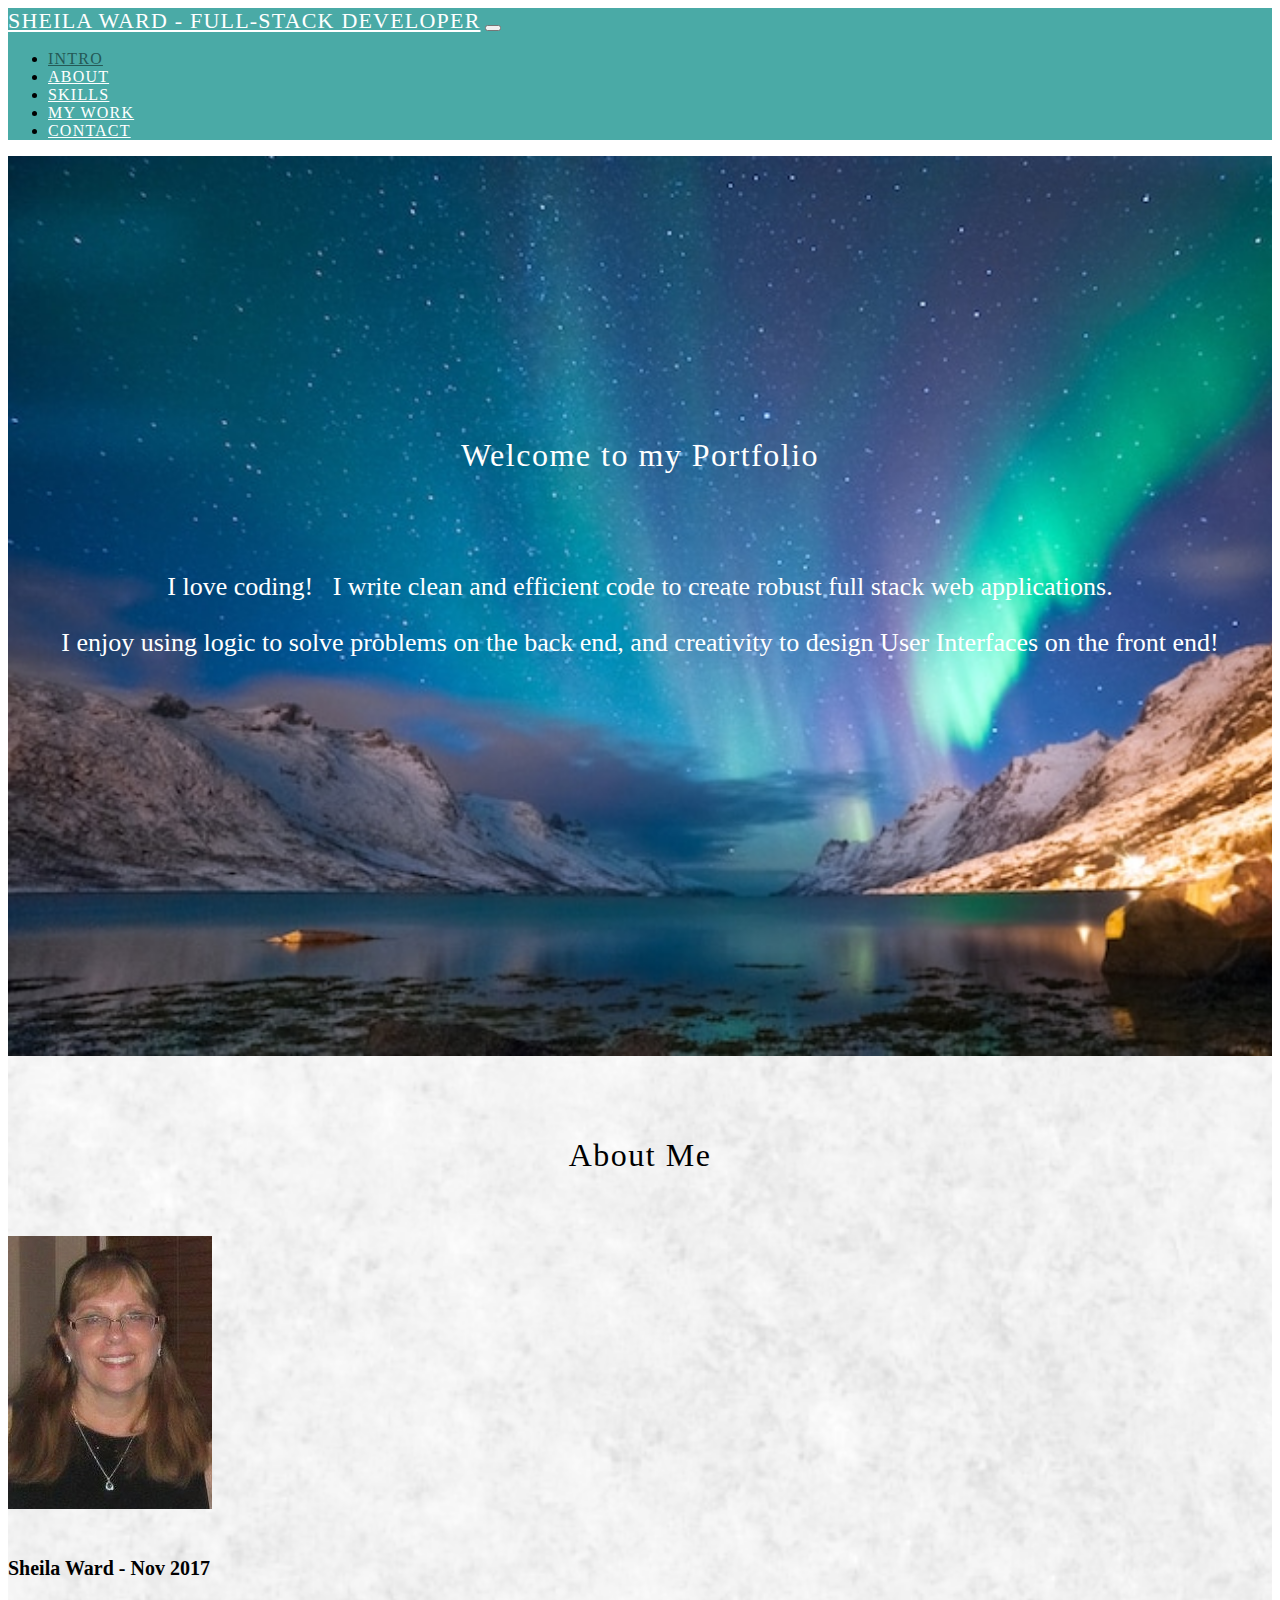
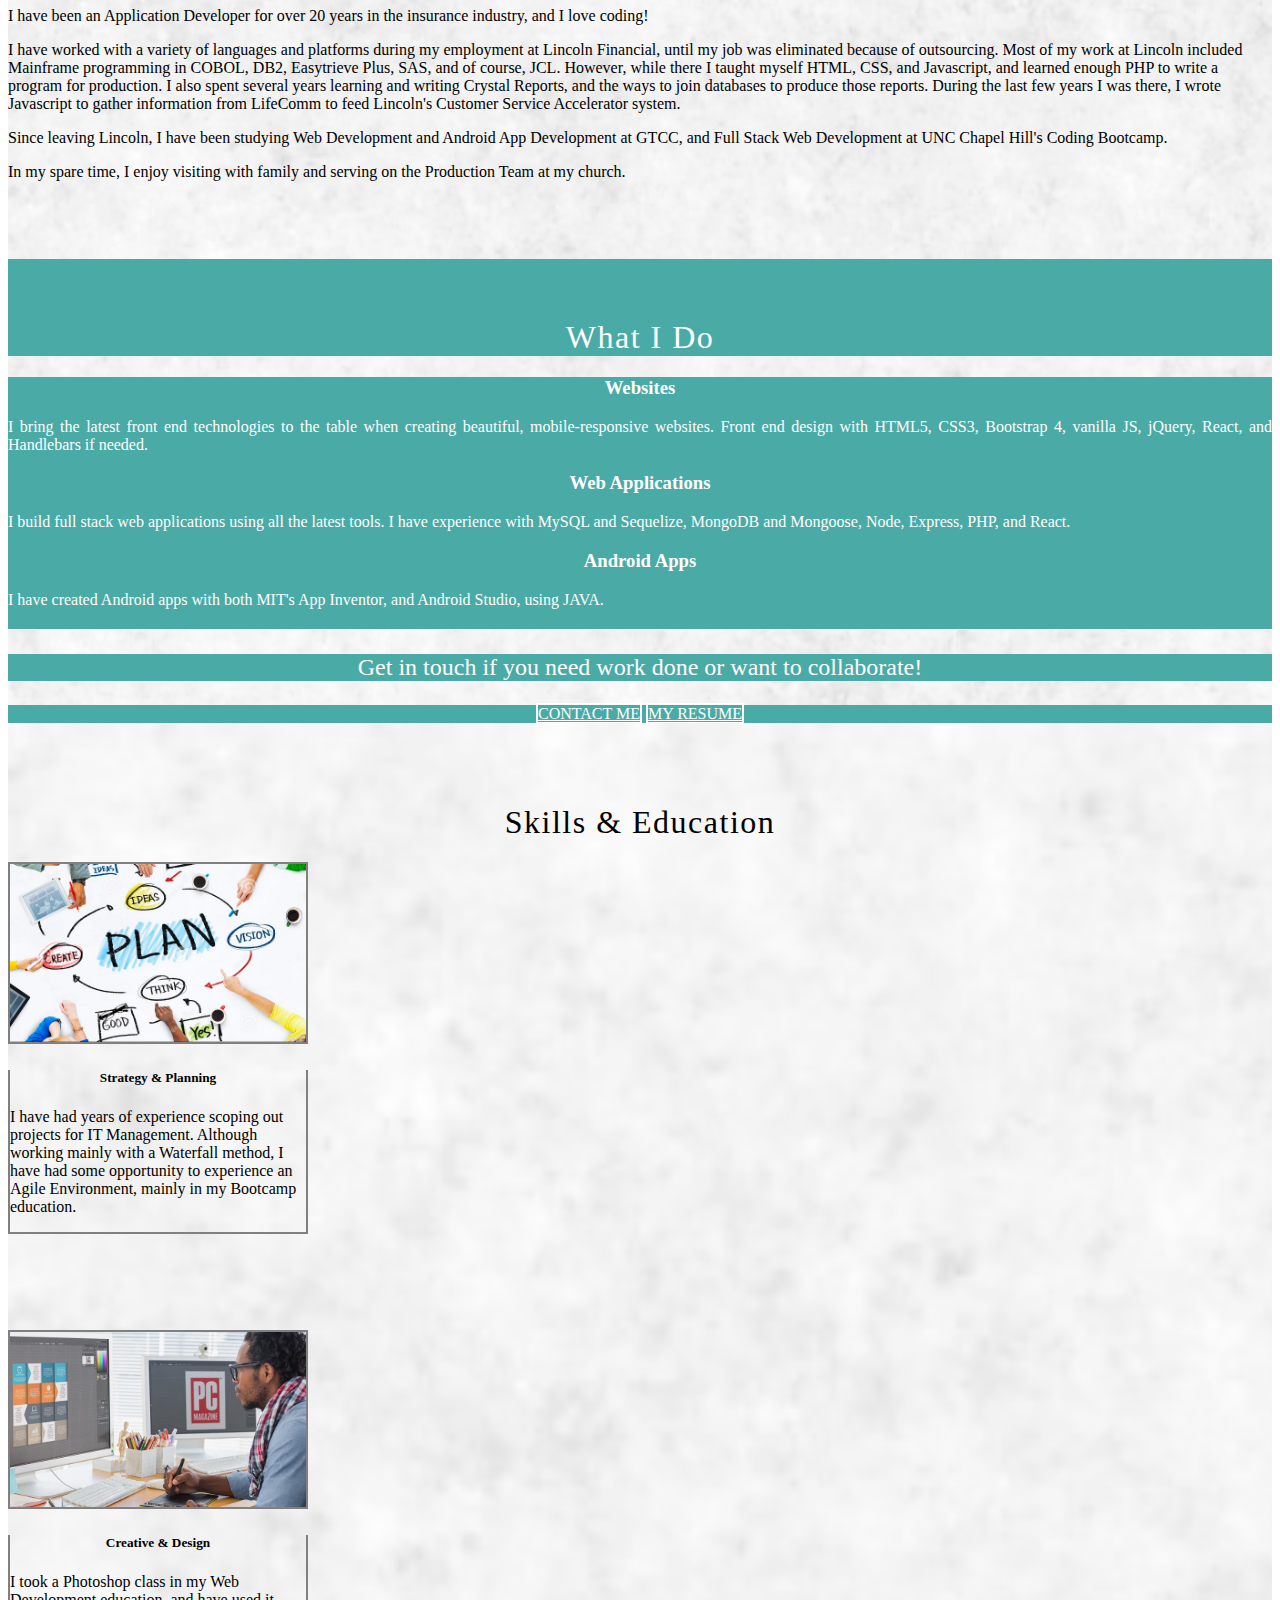
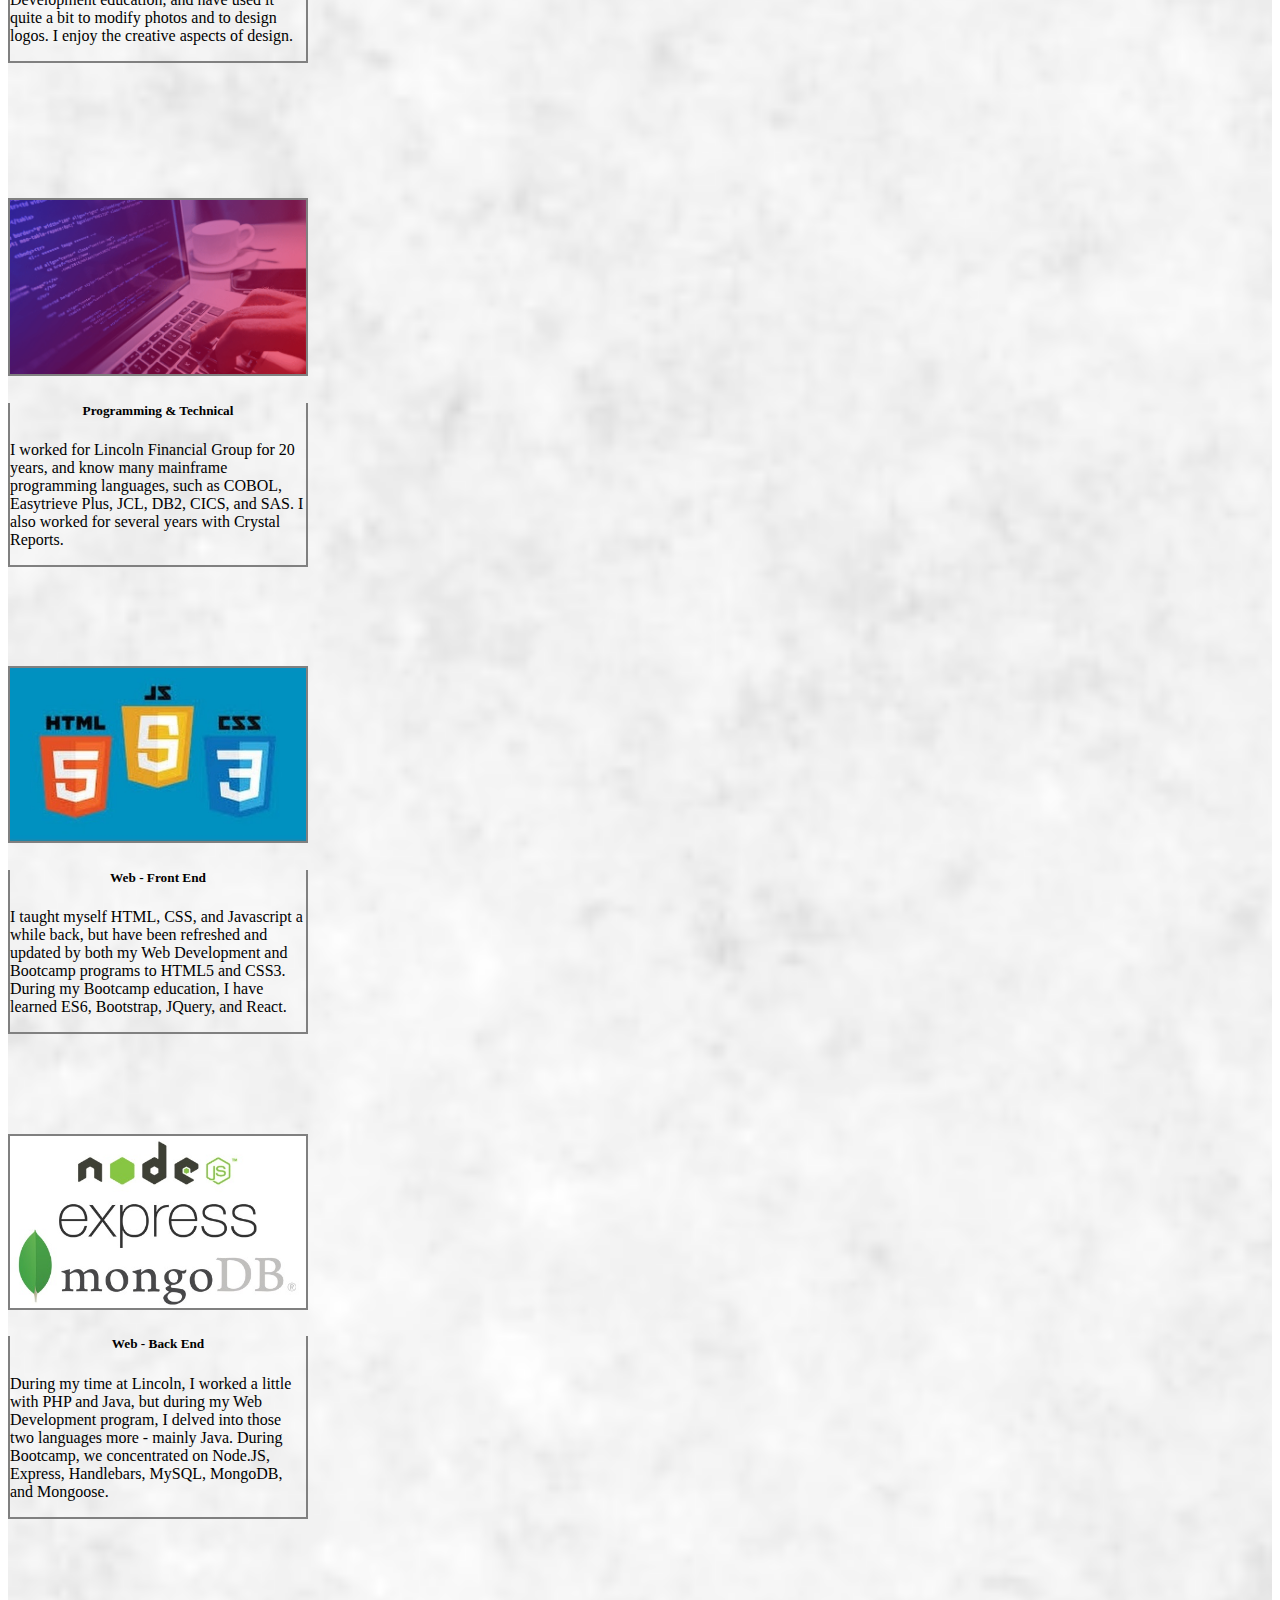
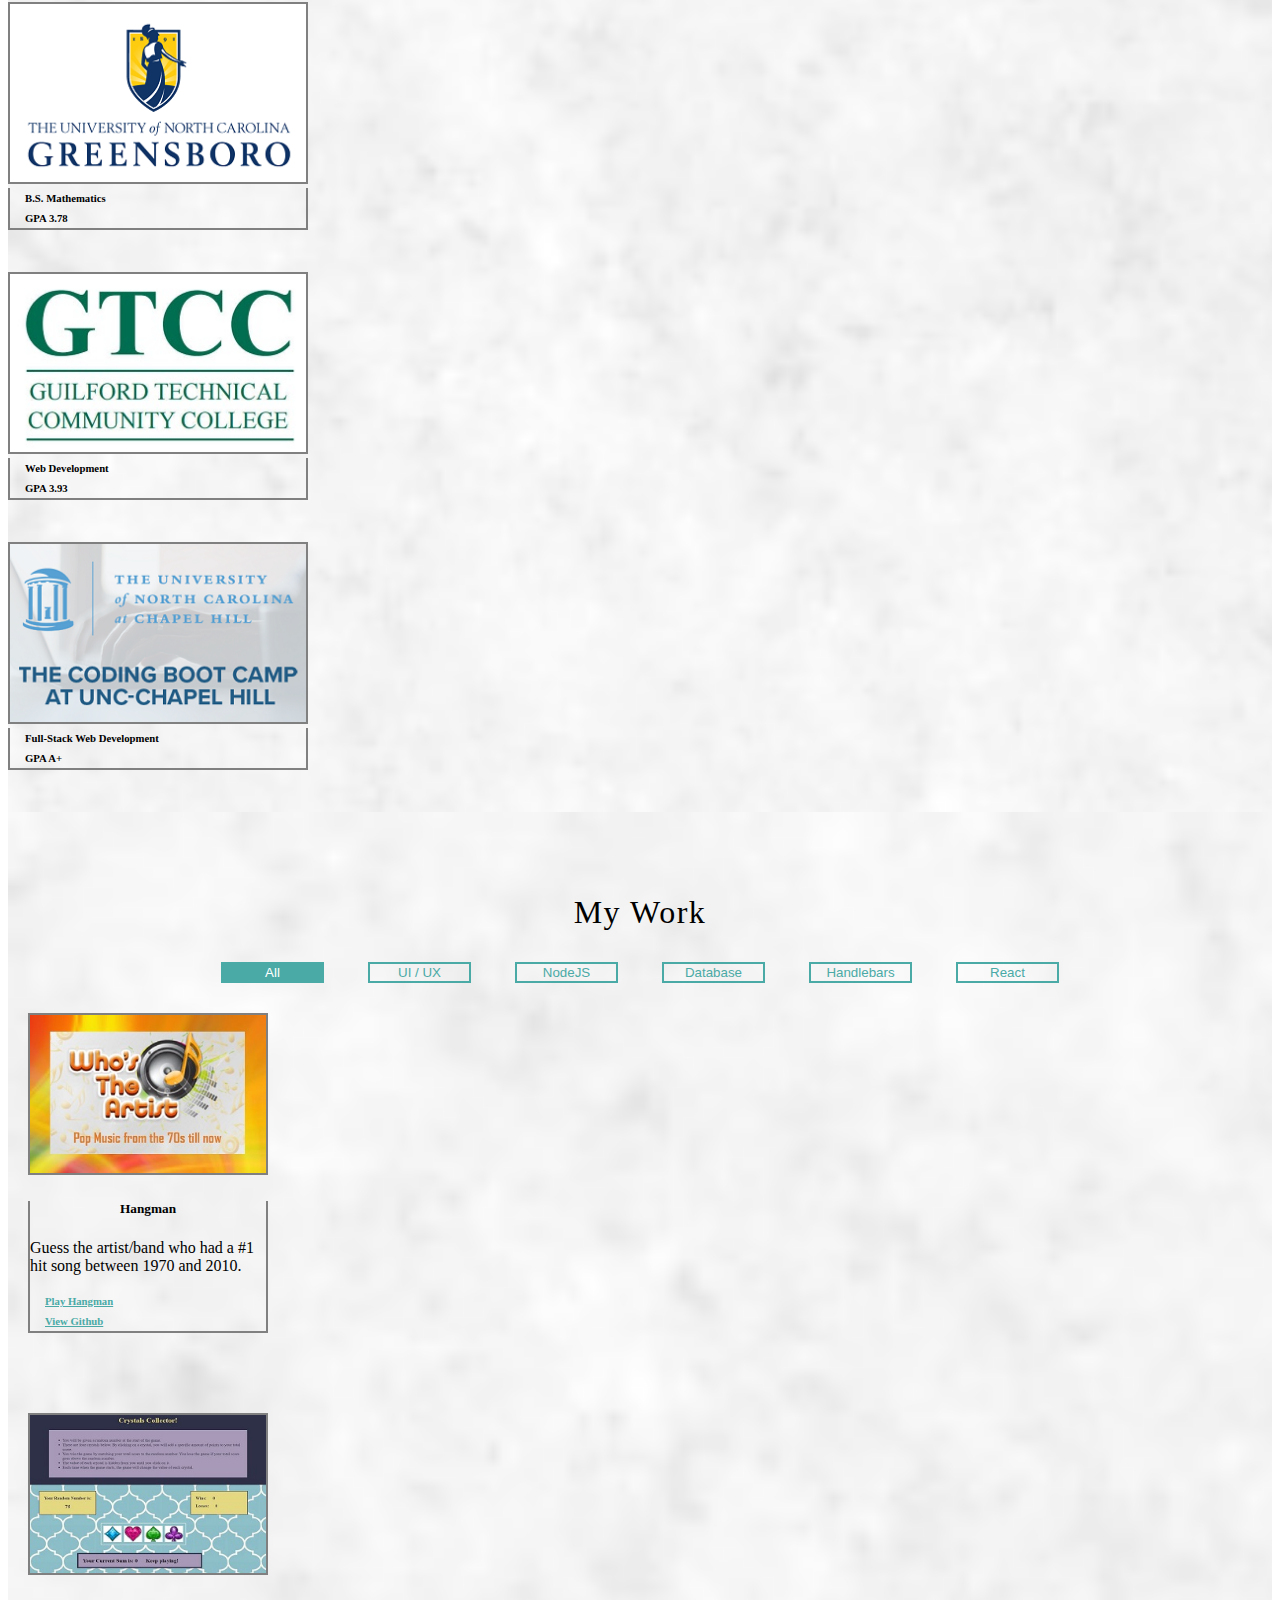
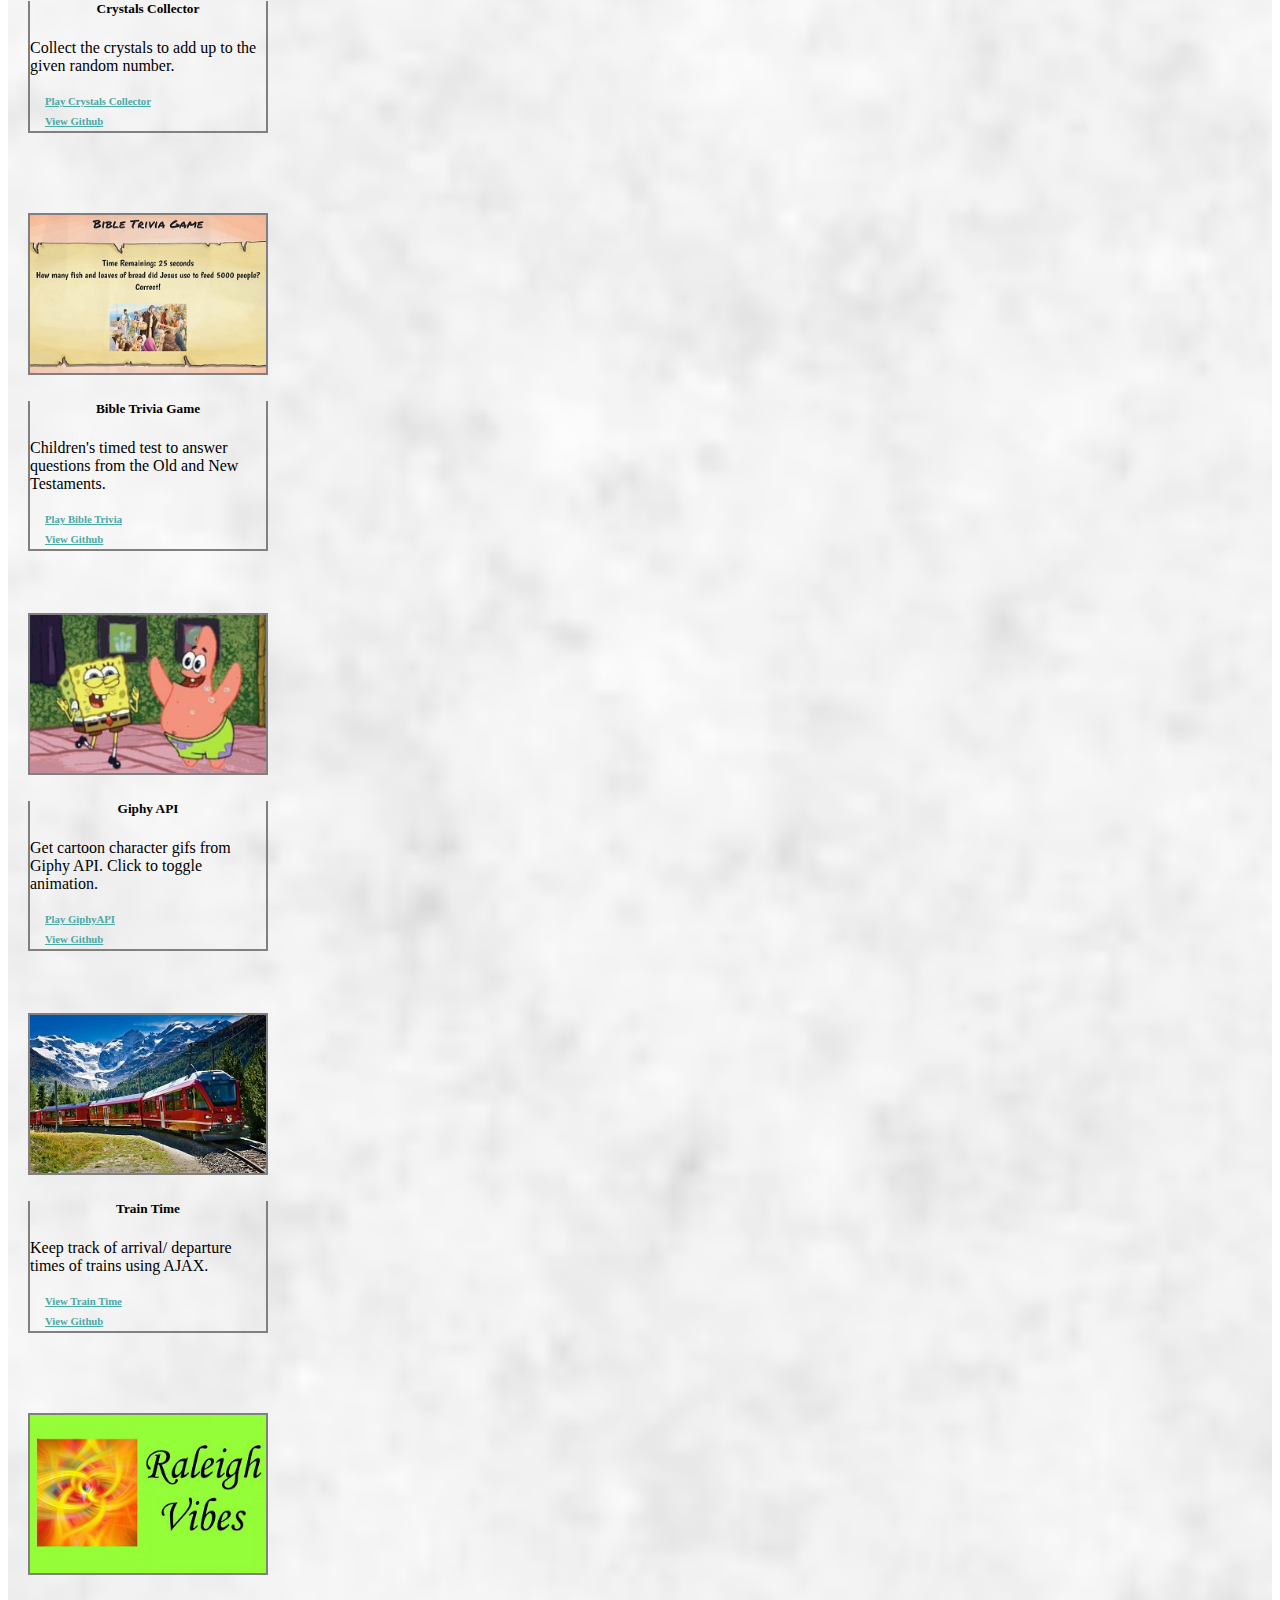
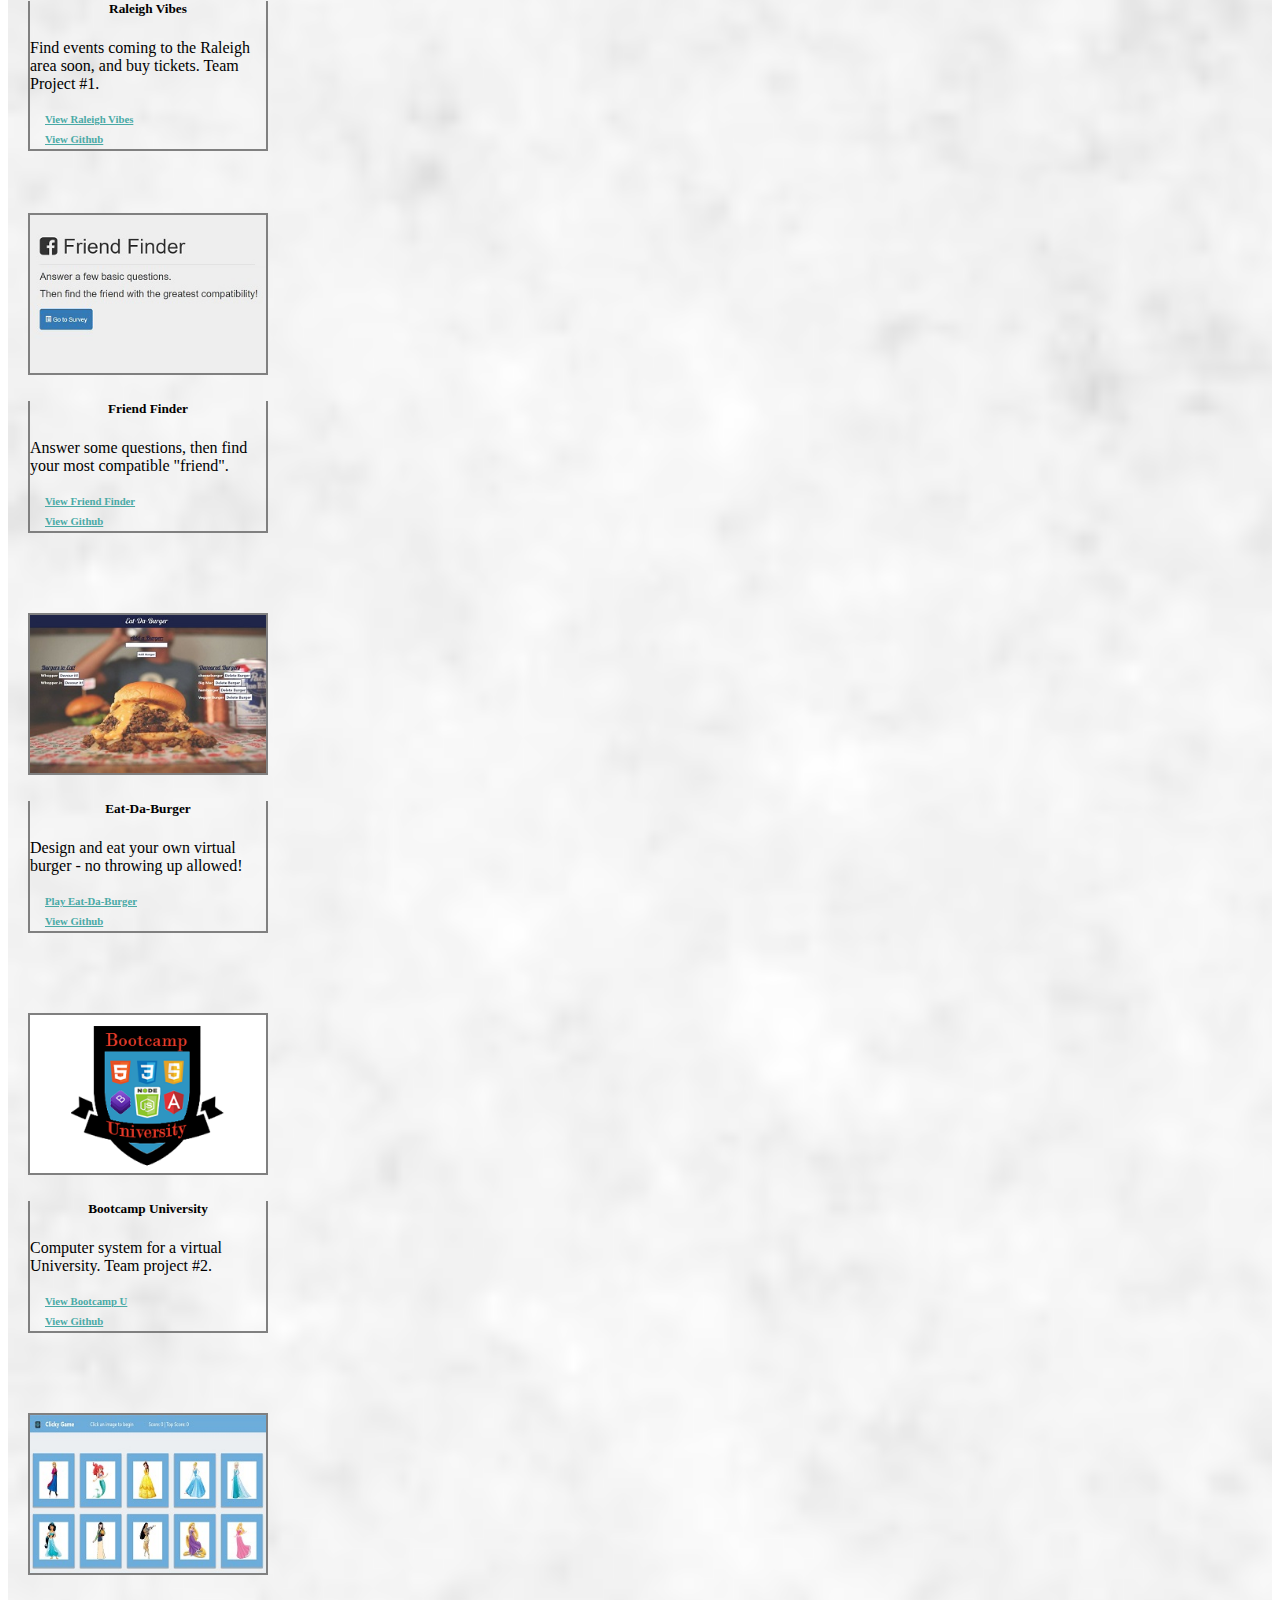
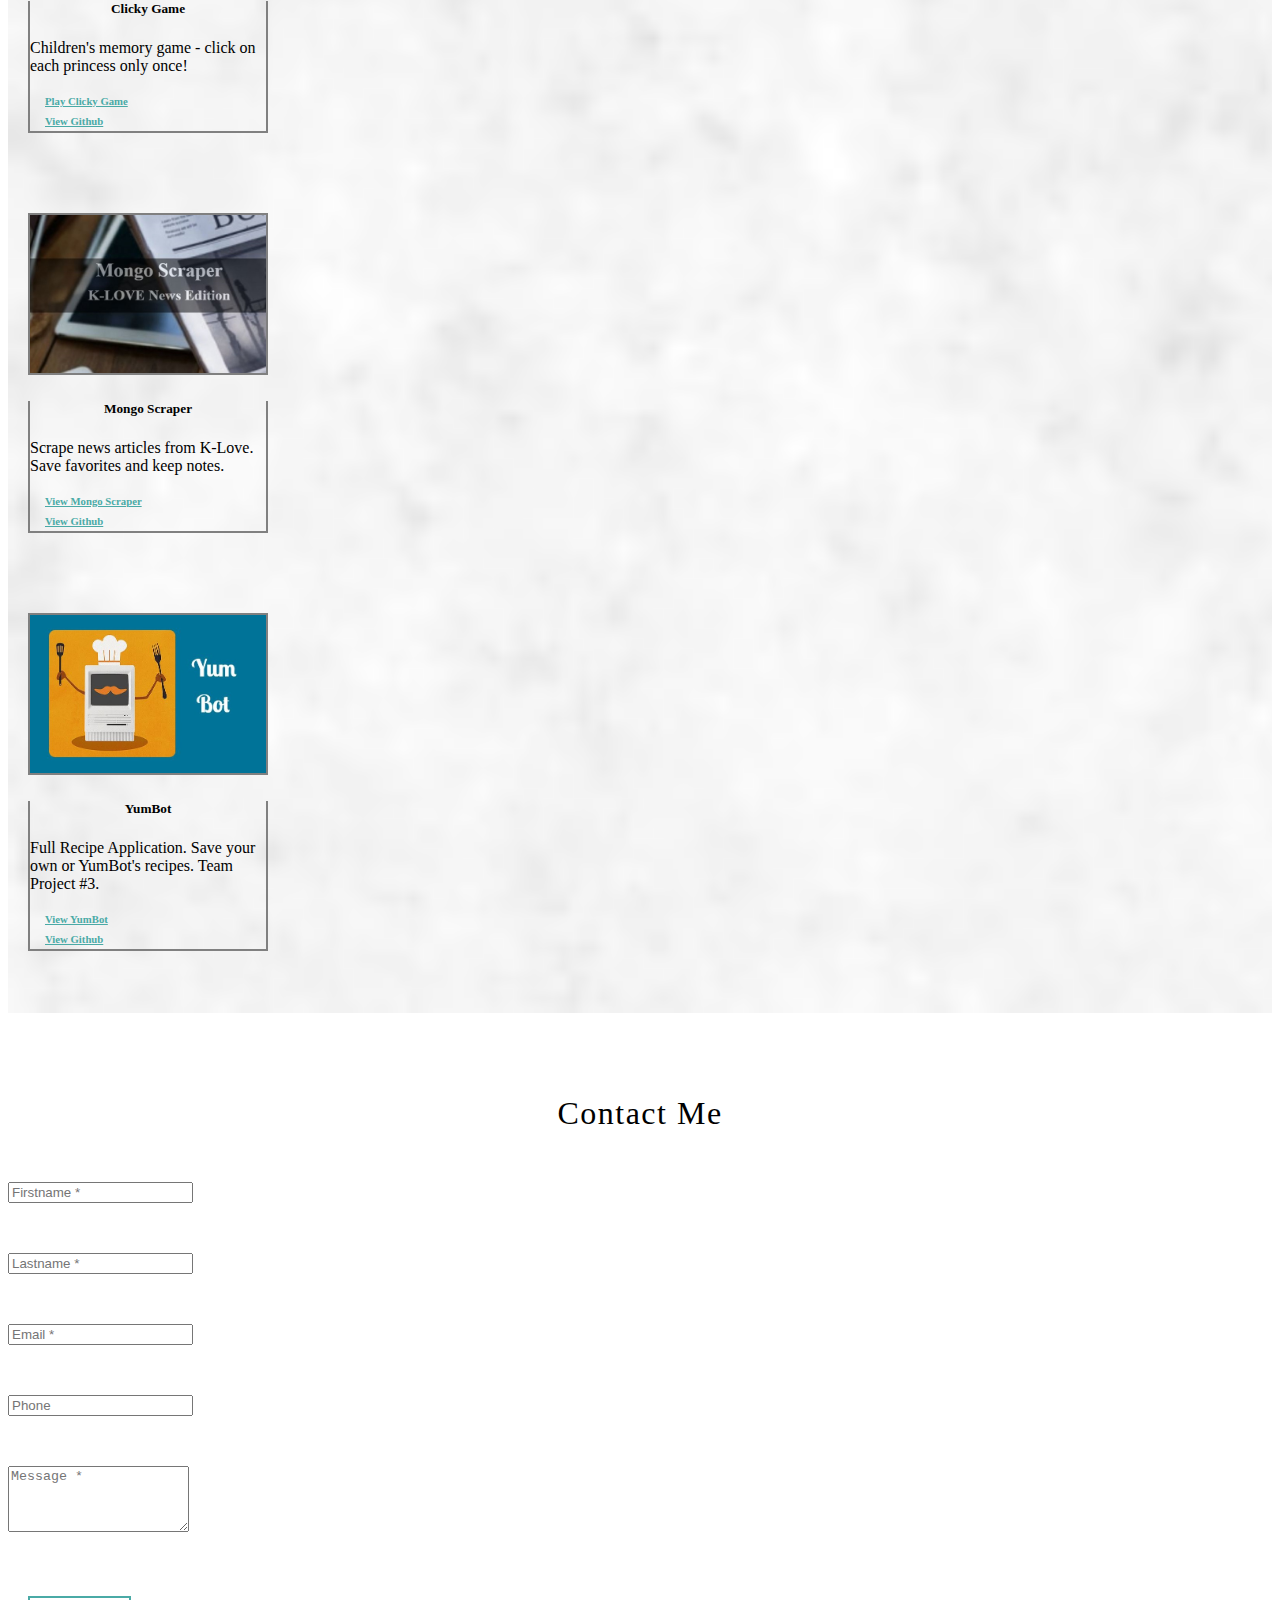
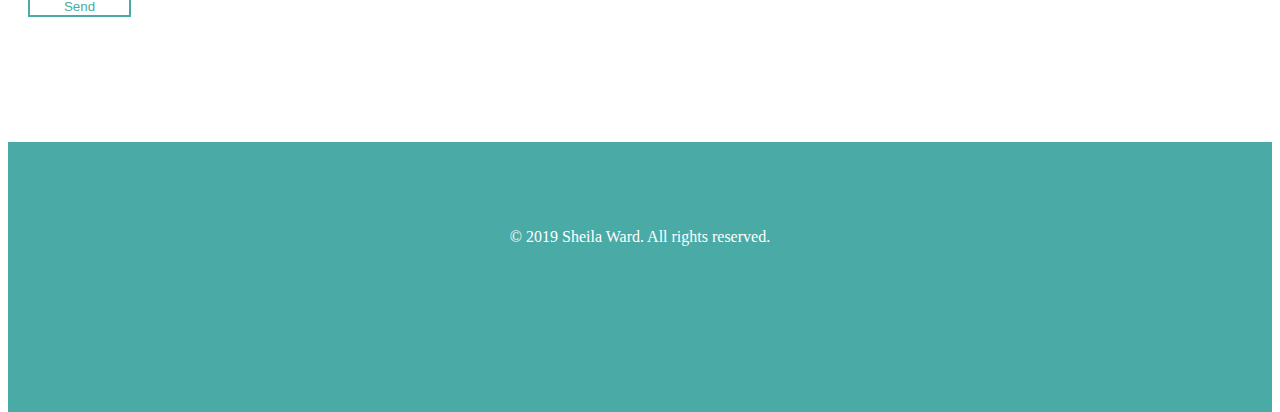
<file: index.html>
<!DOCTYPE html>
<html lang="en">
  <head>
    <title>Sheila Ward Portfolio</title>
    <meta charset="utf-8">
    <meta name="viewport" content="width=device-width, initial-scale=1">

    <!-- Bootstrap and other CSS files -->
    <link rel="stylesheet" href="https://use.fontawesome.com/releases/v5.8.1/css/all.css" integrity="sha384-50oBUHEmvpQ+1lW4y57PTFmhCaXp0ML5d60M1M7uH2+nqUivzIebhndOJK28anvf" crossorigin="anonymous">
    <link rel="stylesheet" href="https://stackpath.bootstrapcdn.com/bootstrap/4.1.1/css/bootstrap.min.css" integrity="sha384-WskhaSGFgHYWDcbwN70/dfYBj47jz9qbsMId/iRN3ewGhXQFZCSftd1LZCfmhktB" crossorigin="anonymous">
    <link rel="stylesheet" href="assets/css/styles.css">
    <script src="https://code.jquery.com/jquery-3.3.1.js" integrity="sha256-2Kok7MbOyxpgUVvAk/HJ2jigOSYS2auK4Pfzbm7uH60=" crossorigin="anonymous"></script>
  </head>
  <body>

    <!-- Navbar -->
    <nav id="mainNavbar" class="navbar navbar-dark navbar-expand-lg fixed-top">
      <a href="#" class="navbar-brand">SHEILA WARD - FULL-STACK DEVELOPER</a>
      <button class="navbar-toggler" data-toggle="collapse" data-target="#collapsibleNavbar" aria-label="Toggle navigation">
        <span class="navbar-toggler-icon"></span>
      </button>
      <div class="collapse navbar-collapse" id="collapsibleNavbar">
        <ul class="navbar-nav ml-auto">
          <li class="nav-item">
            <a class="nav-link active" href="#cover">INTRO</a>
          </li>
          <li class="nav-item">
            <a class="nav-link" href="#about">ABOUT</a>
          </li>
          <li class="nav-item">
            <a class="nav-link" href="#skills">SKILLS</a>
          </li>
          <li class="nav-item">
            <a class="nav-link" href="#portfolio">MY WORK</a>
          </li>    
          <li class="nav-item">
            <a class="nav-link" href="#contact">CONTACT</a>
          </li>    
        </ul>
      </div>  
    </nav>

    <!-- Cover Section -->
     <section id="cover" class="container-fluid my-0"> 
      <h1 class="intro display-4">Welcome to my Portfolio</h1>
      <div class="splash">
        <p>I love coding! &nbsp; I write clean and efficient code to create robust full stack web applications.</p>
        <p>I enjoy using logic to solve problems on the back end, and creativity to design User Interfaces on the front end!</p>
      </div>
    </section>
    <!-- End of Cover Section-->  

    <!-- About Me Section -->
    <section id="about" class="my-0">  
      <h1 data-animate="fadeInDown" class="display-4">About Me</h1>
      <div class="container-fluid" id="about-background">
        <div class="row reg">
          <div class="col-xl-1 col-lg-1"></div>
          <div class="col-xl-3 col-lg-4 col-md-12 px-4 text-center">
            <div>
              <img src="assets/images/atReunion2.jpg"><br/><br/>
              <h4 class="pb-4">Sheila Ward - Nov 2017</h4>
            </div>
          </div>
          <div class="col-xl-7 col-lg-6 col-md-12 px-4">
            <p>I have been an Application Developer for over 20 years in the insurance industry, and I love coding!</p>
            <p>I have worked with a variety of languages and platforms during my employment at Lincoln Financial, 
              until my job was eliminated because of outsourcing. Most of my work at Lincoln included Mainframe 
              programming in COBOL, DB2, Easytrieve Plus, SAS, and of course, JCL. However, while there I taught 
              myself HTML, CSS, and Javascript, and learned enough PHP to write a program for production. I also 
              spent several years learning and writing Crystal Reports, and the ways to join databases to produce 
              those reports. During the last few years I was there, I wrote Javascript to gather information from 
              LifeComm to feed Lincoln's Customer Service Accelerator system.</p>
            <p>Since leaving Lincoln, I have been studying Web Development and Android App Development at GTCC,
              and Full Stack Web Development at UNC Chapel Hill's Coding Bootcamp.</p>
            <p>In my spare time, I enjoy visiting with family and serving on the Production Team at my church.</p>
          </div>
          <div class="col-xl-1 col-lg-1"></div>
        </div>

        <!-- Contrast Area: What I Do -->
        <div class="row contrast">
          <div class="col-sm-12 mb-4">
            <h1 class="display-4 text-center">What I Do</h1>
          </div>
        </div>
        <div class="row contrast">
          <div class="col-xl-2 col-lg-1 col-md-0 col-sm-1"></div>
          <div class="col-xl-8 col-lg-10 col-md-12 col-sm-10">
            <div class="row">
              <div class="col-md-4 col-sm-12">
                <i class="mb-3 fab fa-html5"></i>
                <h3 class="mb-3">Websites</h3>
                <p class="jus">I bring the latest front end technologies to the table when creating 
                  beautiful, mobile-responsive websites. Front end design with HTML5, CSS3, Bootstrap 4,
                  vanilla JS, jQuery, React, and Handlebars if needed.
                </p>
              </div>
              <div class="col-md-4 col-sm-12">
                  <i class="mb-3 fas fa-layer-group"></i>
                  <h3 class="mb-3">Web Applications</h3>
                  <p class="jus">I build full stack web applications using all the latest tools. 
                    I have experience with MySQL and Sequelize, MongoDB and Mongoose, Node, Express, PHP, and React.
                  </p>
              </div>
              <div class="col-md-4 col-sm-12">
                <i class="mb-3 fab fa-android"></i>
                <h3 class="mb-3">Android Apps</h3>
                <p class="jus">I have created Android apps with both MIT's App Inventor, and Android Studio, using JAVA.</p>
              </div>
            </div>
            <div class="row">
              <div class="col-md-12">
                <div class="btm-border"></div>
              </div>
            </div>
          </div>
          <div class="col-xl-2 col-lg-1 col-md-0 col-sm-10"></div>
        </div>
        <div class="row contrast">
          <div class="col-lg-3"></div>
          <div class="col-lg-6">
            <p class="new-fontsz">Get in touch if you need work done or want to collaborate!</p>
          </div>
          <div class="col-lg-3"></div>
        </div>
        <div class="row contrast">
          <div class="col-lg-3"></div>
          <div class="col-lg-6 mb-4">
            <a href="#contact" class="btn btn-contrast" role="button"><i class="far fa-envelope mr-2"></i>CONTACT ME</a>
            <a href="./assets/images/my-resume-2 (4).pdf" target="_blank" class="btn btn-contrast" role="button"><i class="far fa-file-alt mr-2"></i>MY RESUME</a>
          </div>
          <div class="col-lg-3"></div>    
        </div>
      </div>
    </section>
    <!-- End of About Me Section-->  

    <!-- Skills and Education Section -->
    <section id="skills" class="container-fluid my-0">    
      <h1 class="display-4">Skills &amp; Education</h1>
      <div class="container-fluid mt-2">
        <div class="container-fluid mt-4">
          <div class="row justify-content-center">
          <!-- SKILL CARDS FOLLOW -->

            <!-- First Skill Card -->
            <div class="col-auto mb-3">
              <div class="card" style="width: 300px; height: 468px;">
                <img class="img-border" src="./assets/images/planning.jpg" alt="Card image cap">
                <div class="card-body card-border">
                  <h5 class="card-title">Strategy &amp; Planning</h5>
                  <p class="card-text">I have had years of experience scoping out projects for IT Management.  Although working mainly with a Waterfall
                    method, I have had some opportunity to experience an Agile Environment, mainly in my Bootcamp education. 
                  </p>
                </div>
              </div>
            </div>

            <!-- Second Skill Card -->
            <div class="col-auto mb-3">
              <div class="card" style="width: 300px; height: 468px;">
                <img class="img-border" src="./assets/images/designing.jpg" alt="Card image cap">
                <div class="card-body card-border">
                  <h5 class="card-title">Creative &amp; Design</h5>
                  <p class="card-text">I took a Photoshop class in my Web Development education, and have used it quite a bit
                    to modify photos and to design logos.  I enjoy the creative aspects of design.
                  </p>
                </div>
              </div>
            </div>

            <!-- Third Skill Card -->
            <div class="col-auto mb-3">
              <div class="card" style="width: 300px; height: 468px;">
                <img class="img-border" src="./assets/images/coding.png" alt="Card image cap">
                <div class="card-body card-border">
                  <h5 class="card-title">Programming &amp; Technical</h5>
                  <p class="card-text">I worked for Lincoln Financial Group for 20 years, 
                    and know many mainframe programming languages, such as COBOL, Easytrieve Plus, 
                    JCL, DB2, CICS, and SAS.  I also worked for several years with Crystal Reports.
                  </p>
                </div>
              </div>
            </div>

            <!-- Fourth Skill Card -->
            <div class="col-auto mb-3">
              <div class="card" style="width: 300px; height: 468px;">
                <img class="img-border" src="./assets/images/frontEnd.jpg" alt="Card image cap">
                <div class="card-body card-border">
                  <h5 class="card-title">Web - Front End</h5>
                  <p class="card-text">I taught myself HTML, CSS, and Javascript a while back, but have been refreshed and 
                    updated by both my Web Development and Bootcamp programs to HTML5 and CSS3.  During my Bootcamp education, 
                    I have learned ES6, Bootstrap, JQuery, and React.
                  </p>
                </div>
              </div>
            </div>

            <!-- Fifth Skill Card -->
            <div class="col-auto mb-3">
              <div class="card" style="width: 300px; height: 468px;">
                <img class="img-border" src="./assets/images/backEnd.jpg" alt="Card image cap">
                <div class="card-body card-border">
                  <h5 class="card-title">Web - Back End</h5>
                  <p class="card-text">During my time at Lincoln, I worked a little with PHP and Java, but during my Web 
                    Development program, I delved into those two languages more - mainly Java.  During Bootcamp, we 
                    concentrated on Node.JS, Express, Handlebars, MySQL, MongoDB, and Mongoose.
                  </p>
                </div>
              </div>
            </div>
              
          <!-- END OF SKILL CARDS -->
          </div>
        </div>

        <div class="container-fluid mt-4">
          <div class="row justify-content-center">
          <!-- BEGINNING OF EDUCATION CARDS -->

            <!-- First Education Card -->
            <div class="col-auto mb-3">
              <div class="card" style="width: 300px; height: 270px;">
                <img class="img-border" src="./assets/images/UNCG_Logo.png" alt="Card image cap">
                <div class="card-body card-border">
                  <h6>B.S. Mathematics</h6>
                  <h6>GPA 3.78</h6>
                </div>
              </div>
            </div>

            <!-- Second Education Card -->
            <div class="col-auto mb-3">
              <div class="card" style="width: 300px; height: 270px;">
                <img class="img-border" src="./assets/images/5739f7a79c03f.image.jpg" alt="Card image cap">
                <div class="card-body card-border">
                  <h6>Web Development</h6>
                  <h6>GPA 3.93</h6>
                </div>
              </div>
            </div>  

            <!-- Third Education Card -->
            <div class="col-auto mb-3">
              <div class="card" style="width: 300px; height: 270px;">
                <img class="img-border" src="./assets/images/unc_swu.png" alt="Card image cap">
                <div class="card-body card-border">
                  <h6>Full-Stack Web Development</h6>
                  <h6>GPA A+</h6>
                </div>
              </div>
            </div>  

          <!-- END OF EDUCATION CARDS-->  
          </div>
        </div>
      </div>  
    </section>
    <!-- End of Skills and Education Section--> 

    <!-- My Work Section -->
    <section id="portfolio" class="container-fluid my-0">  
      <h1 class="display-4">My Work</h1>
      <div class="button-group" id="filter">
      <!-- FILTER BUTTONS -->
          
        <button data-filter="all" class="btn btn-work onActive">All</button>
        <button data-filter="uiux" class="btn btn-work">UI / UX</button>
        <button data-filter="nodejs" class="btn btn-work">NodeJS</button>
        <button data-filter="database" class="btn btn-work">Database</button>
        <button data-filter="handlebars" class="btn btn-work">Handlebars</button>
        <button data-filter="react" class="btn btn-work">React</button>
      
      <!-- END OF FILTER BUTTONS -->
      </div>

      <div class="container-fluid mt-4">
        <div class="row justify-content-center">
        <!-- PORTFOLIO CARDS FOLLOW -->

          <!-- First Portfolio Card -->
          <div data-category="uiux" class="col-auto reference-item card mb-4" style="width: 240px; height:380px;">
            <img class="card-img-top" src="./assets/images/WhosTheArtist.JPG" alt="Card image cap">
            <div class="card-body app-border">
              <h5 class="card-title">Hangman</h5> 
              <p class="card-text">Guess the artist/band who had a #1 hit song between 1970 and 2010.</p>
              <h6><a class="app-link" href="https://sheilasward.github.io/Word-Guess-Game/" target="_blank">Play Hangman</a></h6>
              <h6><a class="app-link" href="https://github.com/sheilasward/Word-Guess-Game" target="_blank">View Github</a></h6>
            </div>
          </div>

          <!-- Second Portfolio Card -->
          <div data-category="uiux" class="col-auto reference-item card mb-4" style="width: 240px; height:380px;">
            <img class="card-img-top" src="./assets/images/CrystalsCollector.JPG" alt="Card image cap">
            <div class="card-body app-border">
              <h5 class="card-title">Crystals Collector</h5>
              <p class="card-text">Collect the crystals to add up to the given random number.</p>
              <h6><a class="app-link" href="https://sheilasward.github.io/unit-4-game/" target="_blank">Play Crystals Collector</a></h6>
              <h6><a class="app-link" href="https://github.com/sheilasward/unit-4-game" target="_blank">View Github</a></h6>
            </div>
          </div>
          
          <!-- Third Portfolio Card -->
          <div data-category="uiux" class="reference-item card mb-4" style="width: 240px; height:380px;">
            <img class="card-img-top" src="./assets/images/BibleTrivia.JPG" alt="Card image cap">
            <div class="card-body app-border">
              <h5 class="card-title">Bible Trivia Game</h5>
              <p class="card-text">Children's timed test to answer questions from the Old and New Testaments.</p>
              <h6><a class="app-link" href="https://sheilasward.github.io/TriviaGame/" target="_blank">Play Bible Trivia</a></h6>
              <h6><a class="app-link" href="https://github.com/sheilasward/TriviaGame" target="_blank">View Github</a></h6>
            </div>
          </div>

          <!-- Fourth Portfolio Card -->
          <div data-category="uiux" class="reference-item card mb-4" style="width: 240px; height:380px;">
            <img class="card-img-top" src="./assets/images/sbAndPat.JPG" alt="Card image cap">
            <div class="card-body app-border">
              <h5 class="card-title">Giphy API</h5>
              <p class="card-text">Get cartoon character gifs from Giphy API.  Click to toggle animation. </p>
              <h6><a class="app-link" href="https://sheilasward.github.io/GiphyAPI/" target="_blank">Play GiphyAPI </a></h6>
              <h6><a class="app-link" href="https://github.com/sheilasward/GiphyAPI" target="_blank">View Github</a></h6>
            </div>
          </div>

          <!-- Fifth Portfolio Card -->
          <div  data-category="uiux database" class="reference-item card mb-4" style="width: 240px; height:380px;">
            <img class="card-img-top" src="./assets/images/train.jpg" alt="Card image cap">
            <div class="card-body app-border">
              <h5 class="card-title">Train Time</h5>
              <p class="card-text">Keep track of arrival/ departure times of trains using AJAX.</p>
              <h6><a class="app-link" href="https://sheilasward.github.io/TrainTime/" target="_blank">View Train Time </a></h6>
              <h6><a class="app-link" href="https://github.com/sheilasward/TrainTime" target="_blank">View Github</a></h6>
            </div>
          </div>

          <!-- Sixth Portfolio Card -->
          <div data-category="uiux" class="reference-item card mb-4" style="width: 240px; height:380px;">
            <img class="card-img-top" src="./assets/images/RaleighVibes2.jpg" alt="Card image cap">
            <div class="card-body app-border">
              <h5 class="card-title">Raleigh Vibes</h5>
              <p class="card-text">Find events coming to the Raleigh area soon, and buy tickets.  Team Project #1.</p>
              <h6><a class="app-link" href="https://djangojuice.github.io/Project1/" target="_blank">View Raleigh Vibes </a></h6>
              <h6><a class="app-link" href="https://github.com/DjangoJuice/Project1" target="_blank">View Github</a></h6>
            </div>
          </div>

          <!-- Seventh Portfolio Card -->
          <div data-category="database" class="reference-item card mb-4" style="width: 240px; height:380px;">
            <img class="card-img-top" src="./assets/images/FriendFinder.JPG" alt="Card image cap">
            <div class="card-body app-border">
              <h5 class="card-title">Friend Finder</h5>
              <p class="card-text">Answer some questions, then find your most compatible "friend".</p>
              <h6><a class="app-link" href="https://morning-anchorage-28681.herokuapp.com/" target="_blank">View Friend Finder </a></h6>
              <h6><a class="app-link" href="https://github.com/sheilasward/FriendFinder" target="_blank">View Github</a></h6>
            </div>
          </div>

          <!-- Eighth Portfolio Card -->
          <div data-category="uiux database nodejs handlebars" class="reference-item card mb-4" style="width: 240px; height:380px;">
            <img class="card-img-top" src="./assets/images/EatDaBurger.JPG" alt="Card image cap">
            <div class="card-body app-border">
              <h5 class="card-title">Eat-Da-Burger</h5>
              <p class="card-text">Design and eat your own virtual burger - no throwing up allowed!</p>
              <h6><a class="app-link" href="https://shielded-river-30768.herokuapp.com/" target="_blank">Play Eat-Da-Burger</a></h6>
              <h6><a class="app-link" href="https://github.com/sheilasward/burger" target="_blank">View Github</a></h6>
            </div>
          </div>

          <!-- Ninth Portfolio Card -->
          <div data-category="uiux database nodejs" class="reference-item card mb-4" style="width: 240px; height:380px;">
            <img class="card-img-top" src="./assets/images/BootcampU2.png" alt="Card image cap">
            <div class="card-body app-border">
              <h5 class="card-title">Bootcamp University</h5>
              <p class="card-text">Computer system for a virtual University.  Team project #2.</p>
              <h6><a class="app-link" href="https://bootcamp-university.herokuapp.com/" target="_blank">View Bootcamp U</a></h6>
              <h6><a class="app-link" href="https://github.com/sheilasward/Project2-Group5" target="_blank">View Github</a></h6>
            </div>
          </div>

          <!-- Tenth Portfolio Card -->
          <div data-category="react" class="reference-item card mb-4" style="width: 240px; height:380px;">
            <img class="card-img-top" src="./assets/images/ClickyGame.JPG" alt="Card image cap">
            <div class="card-body app-border">
              <h5 class="card-title">Clicky Game</h5>
              <p class="card-text">Children's memory game - click on each princess only once!</p>
              <h6><a class="app-link" href="https://stormy-hamlet-63684.herokuapp.com/" target="_blank">Play Clicky Game</a></h6>
              <h6><a class="app-link" href="https://github.com/sheilasward/Clicky-Game" target="_blank">View Github</a></h6>
            </div>
          </div>

          <!-- Eleventh Portfolio Card -->
          <div data-category="uiux database handlebars nodejs" class="reference-item card mb-4" style="width: 240px; height:380px;">
            <img class="card-img-top" src="./assets/images/MongoScraper2.JPG" alt="Card image cap">
            <div class="card-body app-border">
              <h5 class="card-title">Mongo Scraper</h5>
              <p class="card-text">Scrape news articles from K-Love.  Save favorites and keep notes.</p>
              <h6><a class="app-link" href="https://limitless-eyrie-85004.herokuapp.com/" target="_blank">View Mongo Scraper</a></h6>
              <h6><a class="app-link" href="https://github.com/sheilasward/MongoScraper" target="_blank">View Github</a></h6>
            </div>
          </div>
 
          <!-- Twelfth Portfolio Card -->
          <div data-category="uiux database nodejs react" class="reference-item card mb-4" style="width: 240px; height:380px;">
            <img class="card-img-top" src="./assets/images/YumBot2.jpg" alt="Card image cap">
            <div class="card-body app-border">
              <h5 class="card-title">YumBot</h5>
              <p class="card-text">Full Recipe Application. Save your own or YumBot's recipes. Team Project #3.</p>
              <h6><a class="app-link" href="https://immense-mesa-61835.herokuapp.com/" target="_blank">View YumBot</a></h6>
              <h6><a class="app-link" href="https://github.com/jenguin777/Project3" target="_blank">View Github</a></h6>
            </div>
          </div>

        <!-- END OF PORTFOLIO CARDS -->
        </div>
      </div>   
    </section>
    <!-- End of My Work Section -->  

    <!-- Contact Me Section -->
    <section id="contact"> 
      <div class="container vspacer">
        <h1 class="display-4 vspacer">Contact Me</h1>
        <div class="col-lg-8 mx-auto">

          <!-- Contact Form -->
          <form id="contact-form" method="POST" action="https://formspree.io/sheila.stanaland@gmail.com">
            <div class="messages"></div>
            <div class="controls">
              <div class="row">
                <div class="col-md-6 vspacer">
                  <input type="text" name="name" placeholder="Firstname *" required="required" class="form-control">
                </div>
                <div class="col-md-6 vspacer">
                  <input type="text" name="surname" placeholder="Lastname *" required="required" class="form-control">
                </div>
                <div class="col-md-6 vspacer">
                  <input type="text" name="_replyto" placeholder="Email *" required="required" class="form-control">
                </div>
                <div class="col-md-6 vspacer">
                  <input type="text" name="phone" placeholder="Phone" class="form-control">
                </div>
                <div class="col-md-12 vspacer">
                  <textarea name="message" placeholder="Message *" rows="4" required="required" class="form-control"></textarea>
                </div>
                <input type="hidden" name="_next" value="https://sheilasward.github.io/updatedPortfolio/ThankYou.html">
                <div class="col-md-12 text-center vspacer">
                  <button type="submit" class="btn btn-send">Send</button>
                </div>
              </div>
            </div>
          </form>
          <!-- End of Contact Form -->
        </div>        
      </div>  
    </section>
    <!-- End of Contact Me Section -->  

    <!-- Footer -->
    <section id="footer">  
      <div class="jumbotron contrast">
        <div class="row">
          <div class="col-lg-2"></div>
          <div class="col-lg-3">
            <a href="https://www.linkedin.com/in/sheilastanalandward/" target="_blank" class="btn btn-li mr-4"><i class="fab fa-linkedin icons"></i></a>
            <a href="https://github.com/sheilasward" target="_blank" class="btn btn-gh"><i class="fab fa-github"></i></a>
          </div>
          <div class="col-lg-2"></div>
          <div class="col-lg-3">
            <p>© 2019 Sheila Ward. All rights reserved.</p>
          </div>
          <div class="col-lg-2"></div>
        </div>
      </div>
    </section>
    <!-- End of Footer -->  

    <!-- Javascript Section -->
    <script type="text/javascript" src="./assets/js/portfolio.js"></script>
    <script src="https://code.jquery.com/jquery-3.3.1.slim.min.js" integrity="sha384-q8i/X+965DzO0rT7abK41JStQIAqVgRVzpbzo5smXKp4YfRvH+8abtTE1Pi6jizo" crossorigin="anonymous"></script>
  	<script src="https://cdnjs.cloudflare.com/ajax/libs/popper.js/1.14.3/umd/popper.min.js" integrity="sha384-ZMP7rVo3mIykV+2+9J3UJ46jBk0WLaUAdn689aCwoqbBJiSnjAK/l8WvCWPIPm49" crossorigin="anonymous"></script>
    <script src="https://stackpath.bootstrapcdn.com/bootstrap/4.1.1/js/bootstrap.min.js" integrity="sha384-smHYKdLADwkXOn1EmN1qk/HfnUcbVRZyYmZ4qpPea6sjB/pTJ0euyQp0Mk8ck+5T" crossorigin="anonymous"></script>
    <!-- End of Javascript section -->

  </body>
</html>
</file>
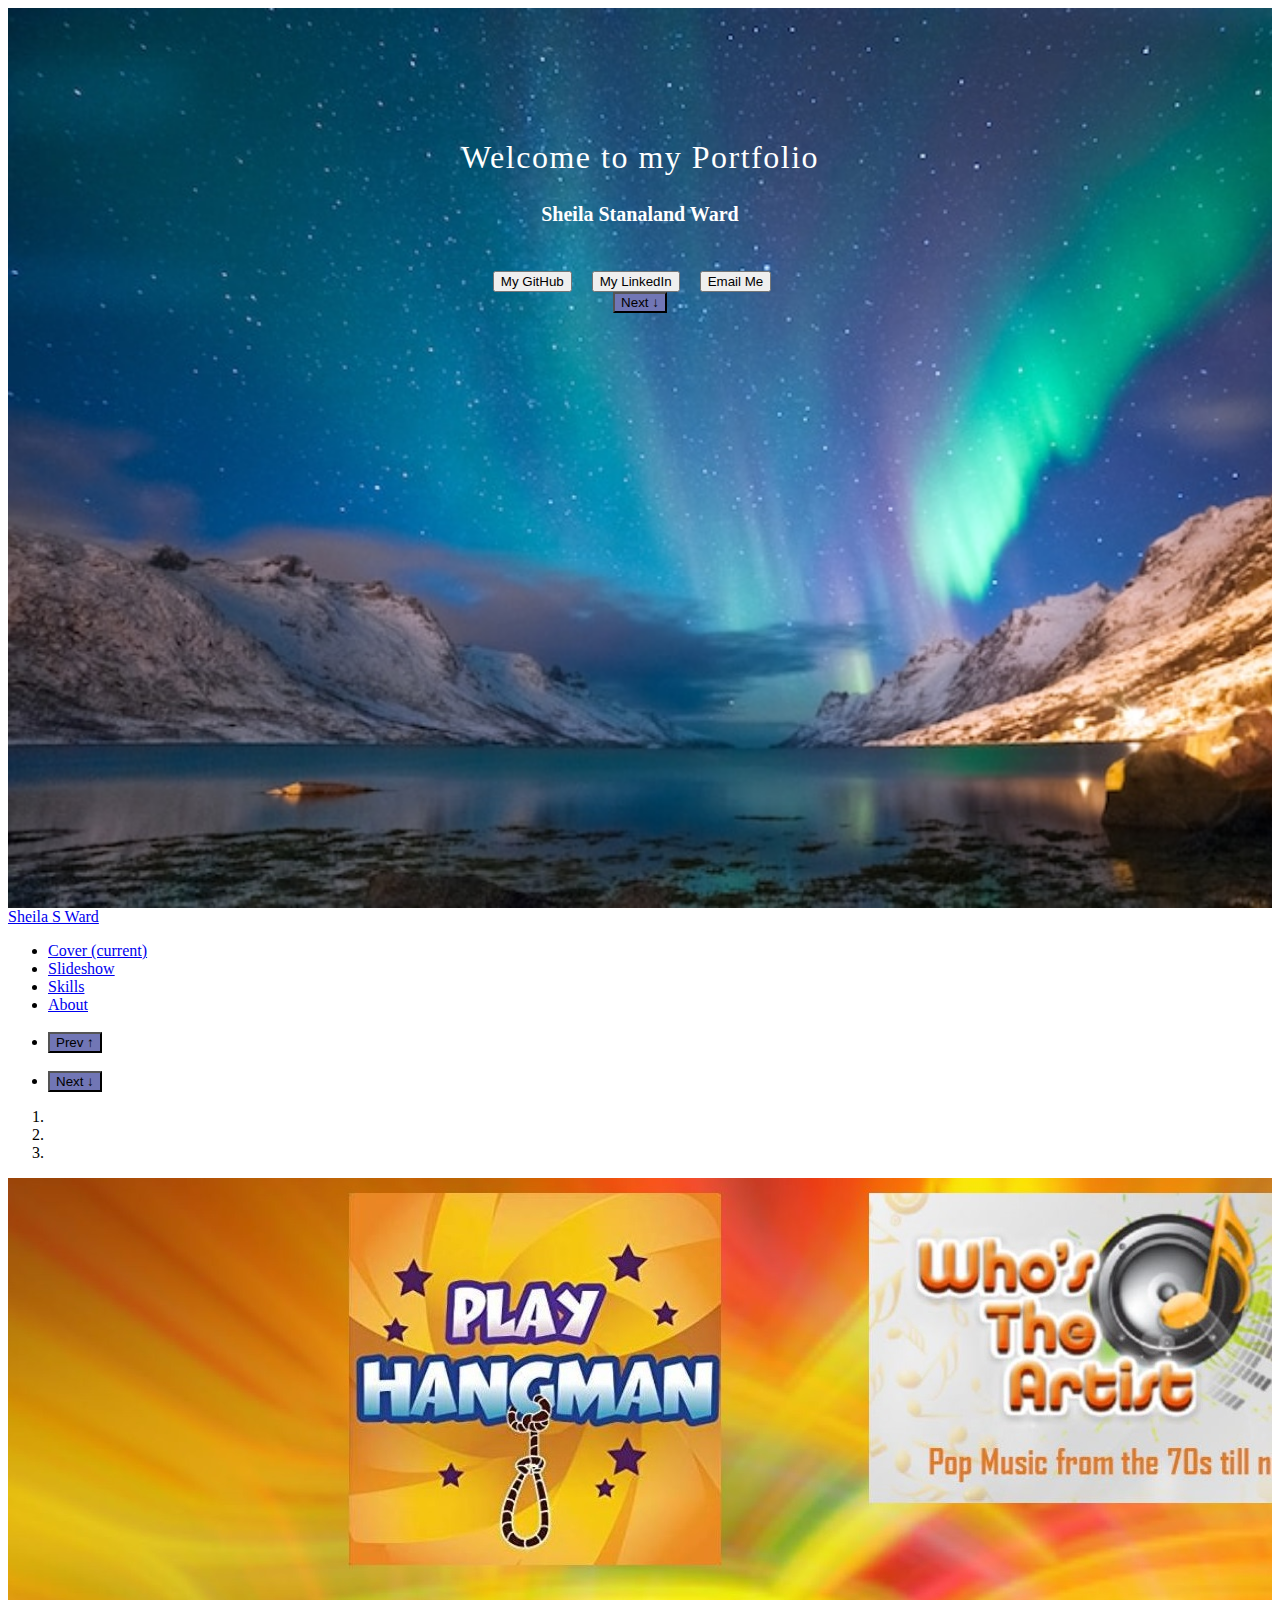
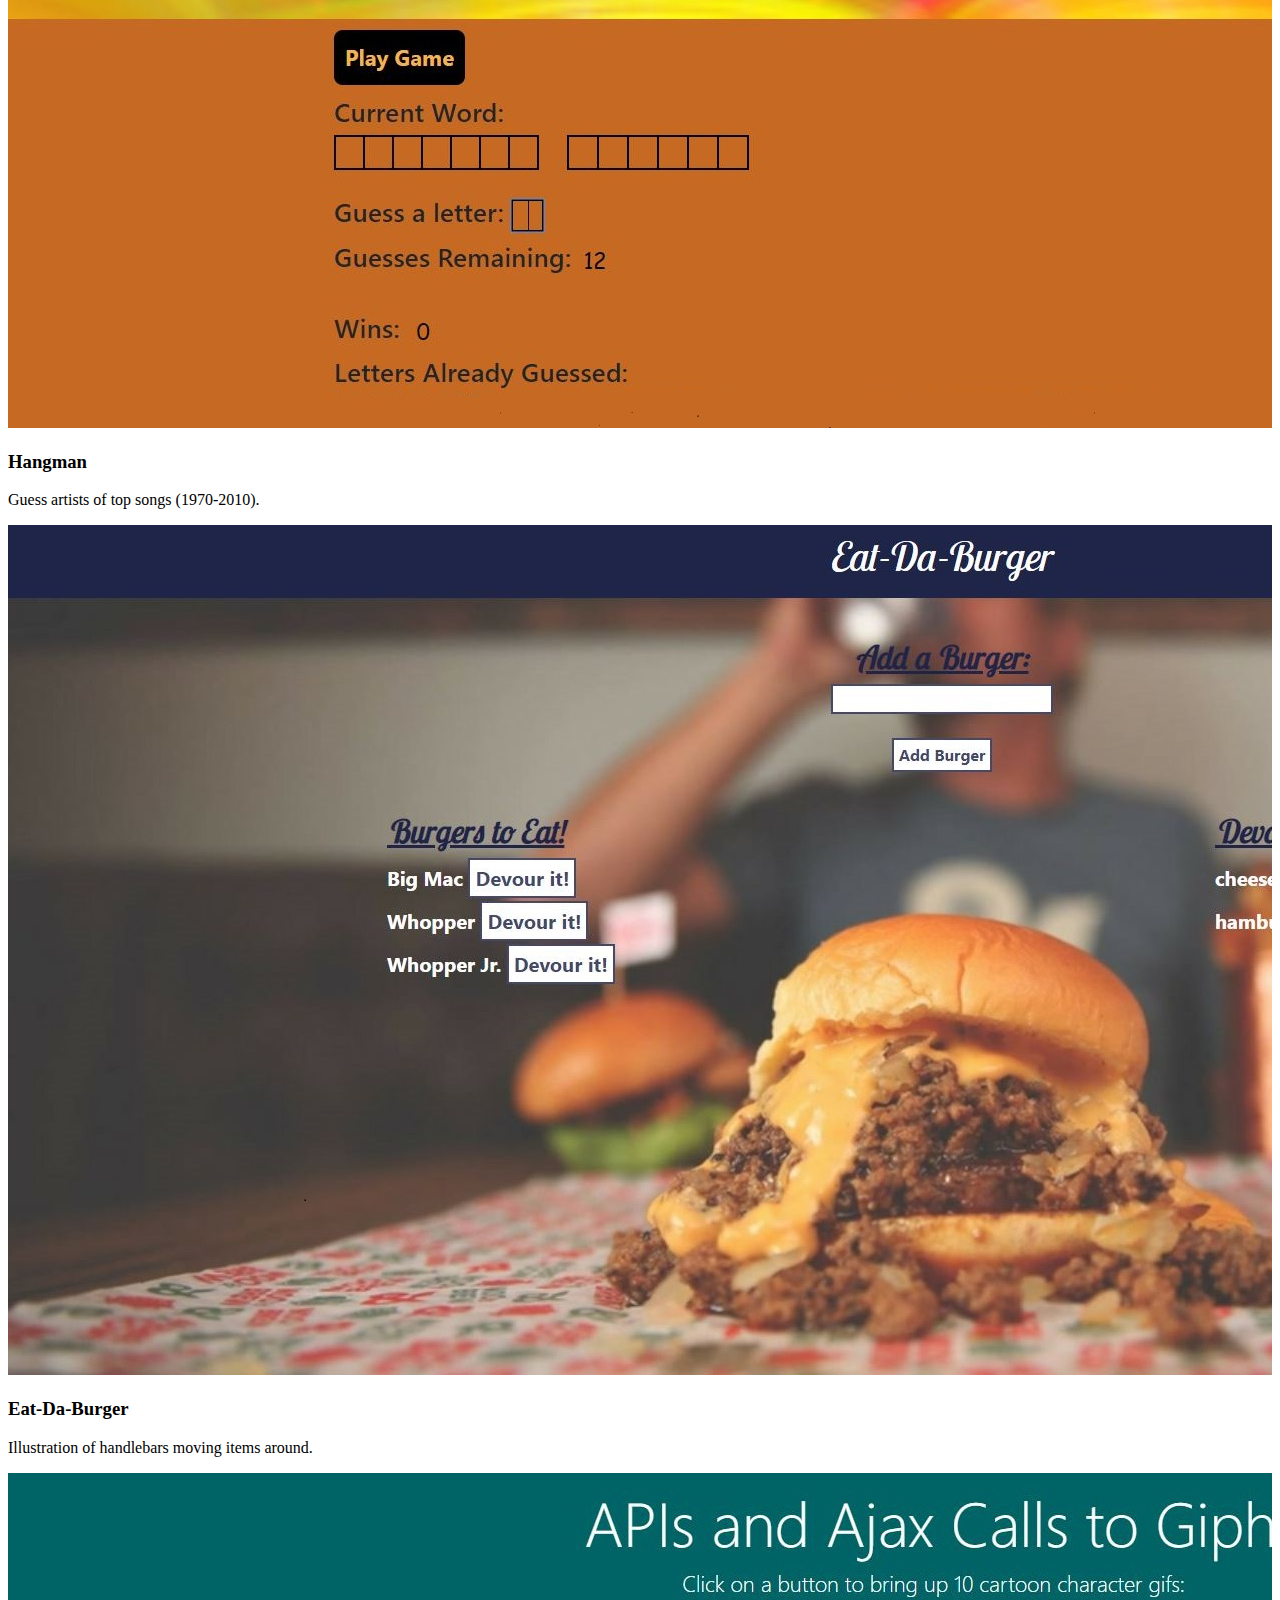
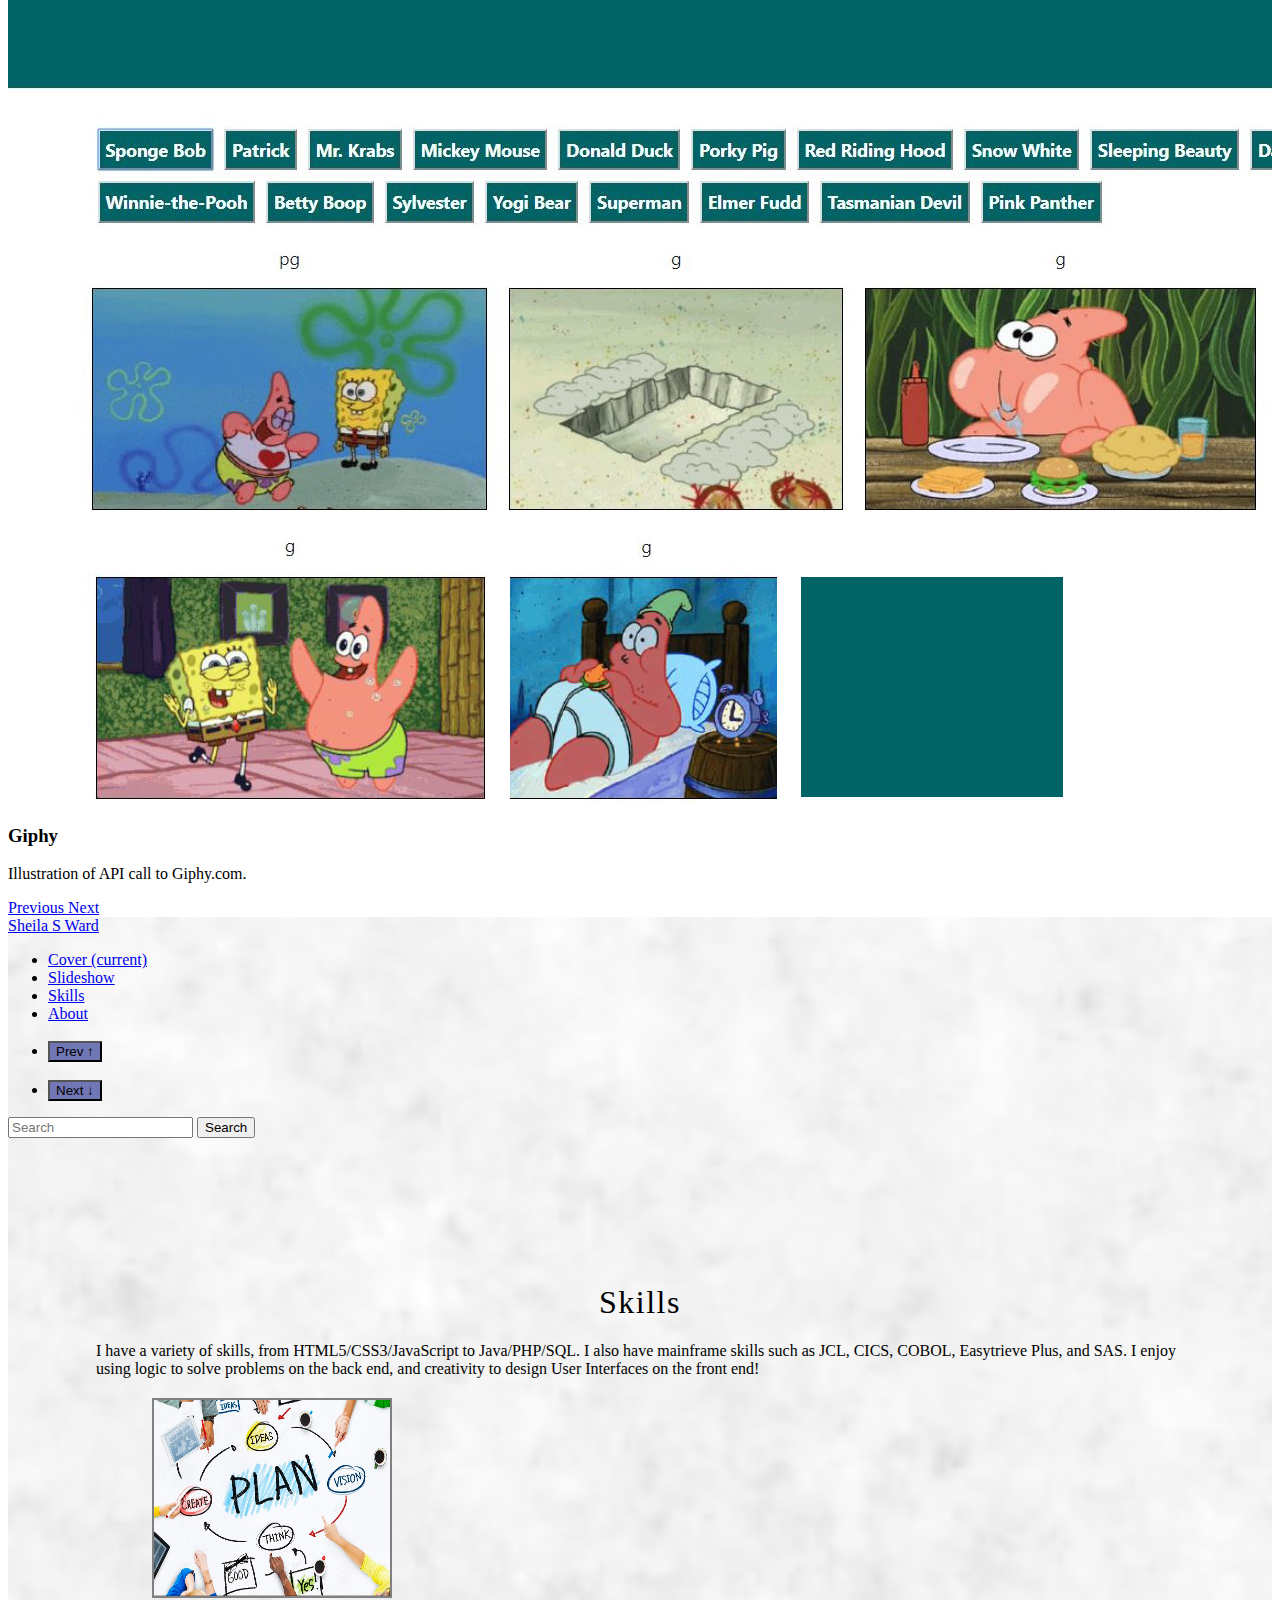
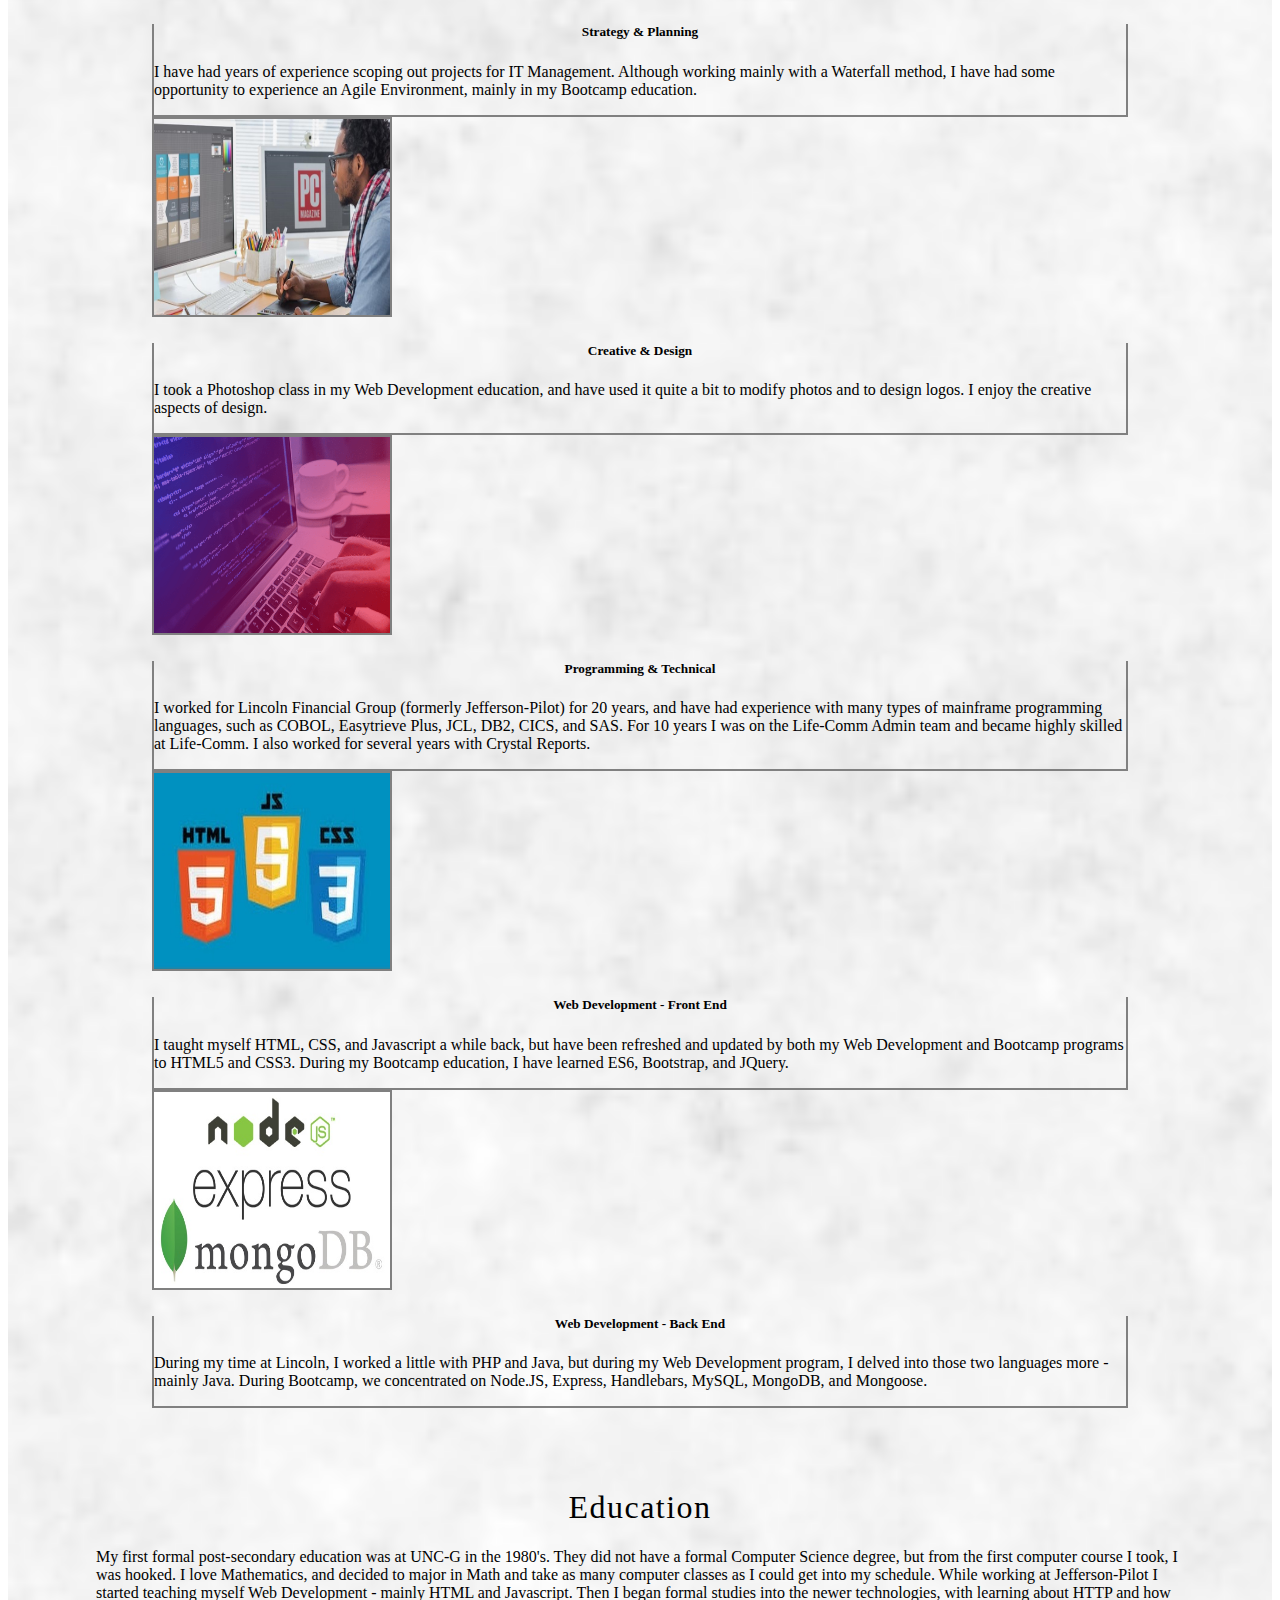
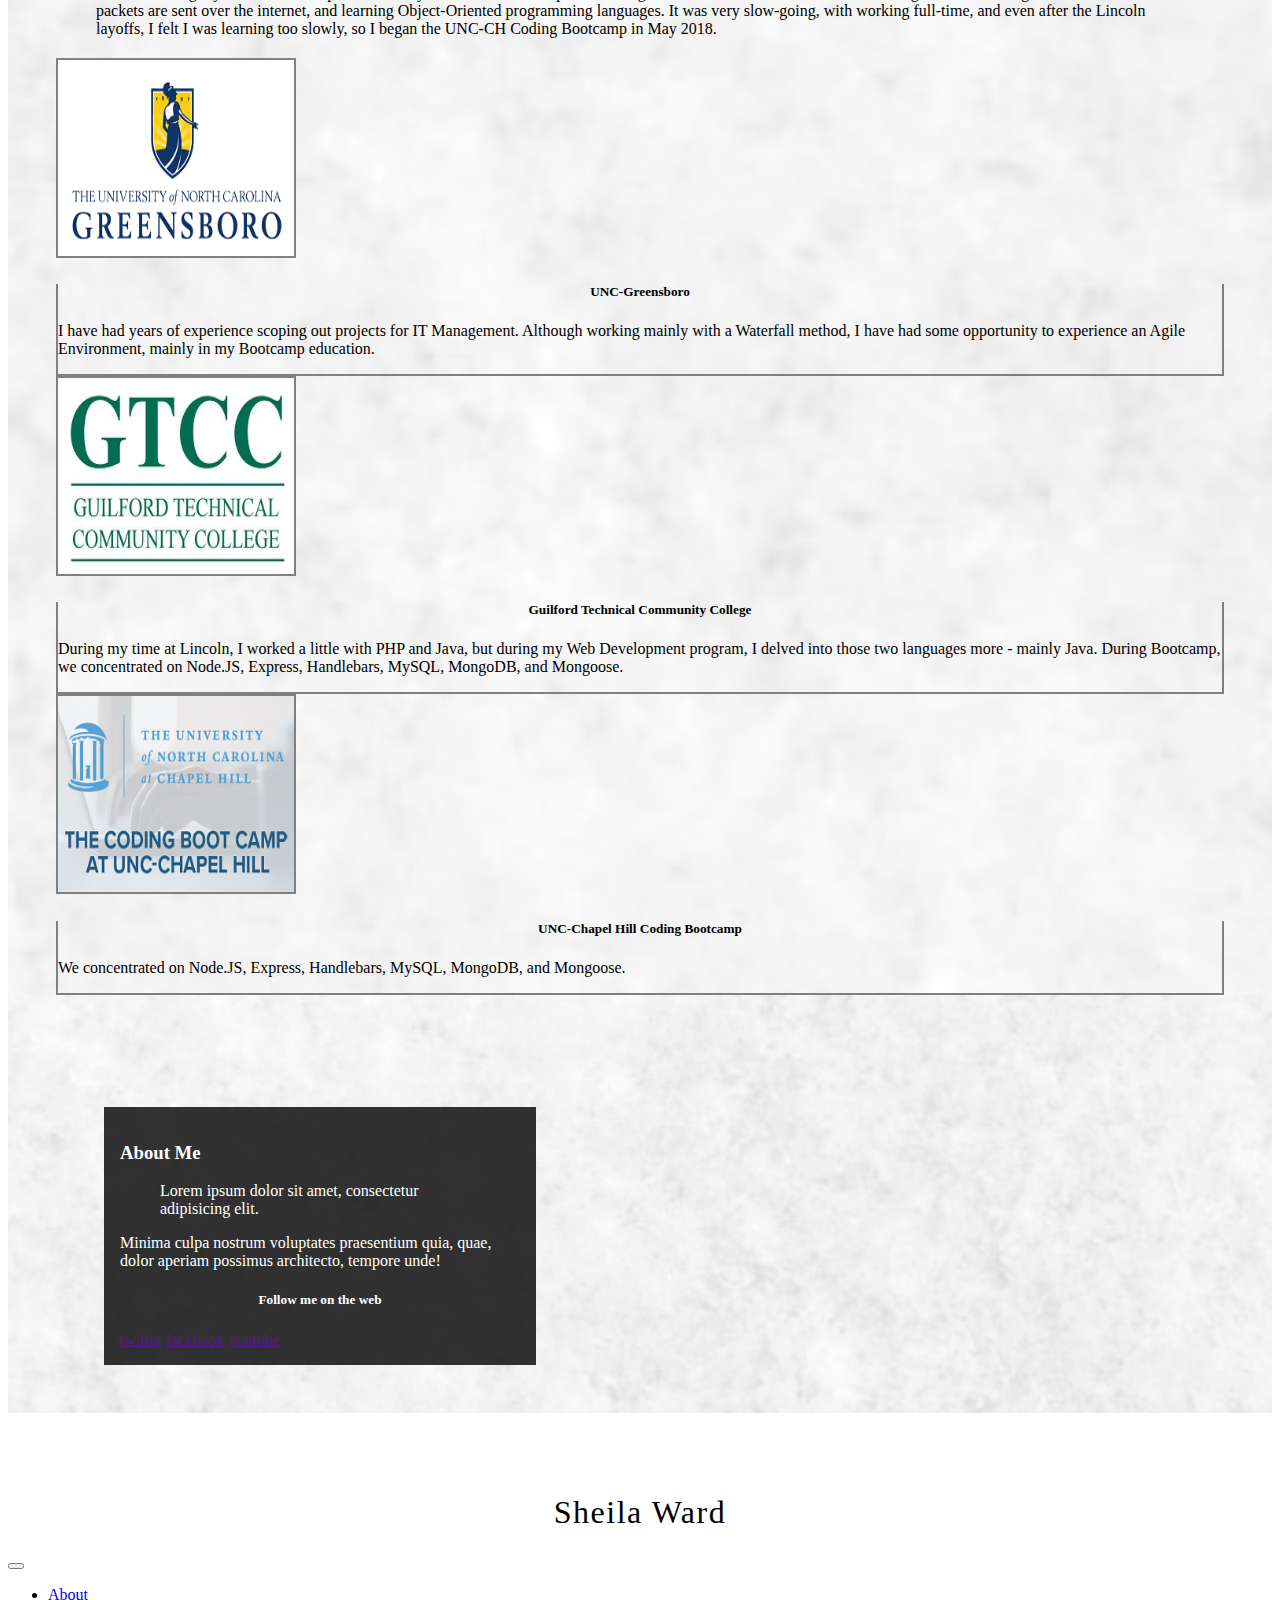
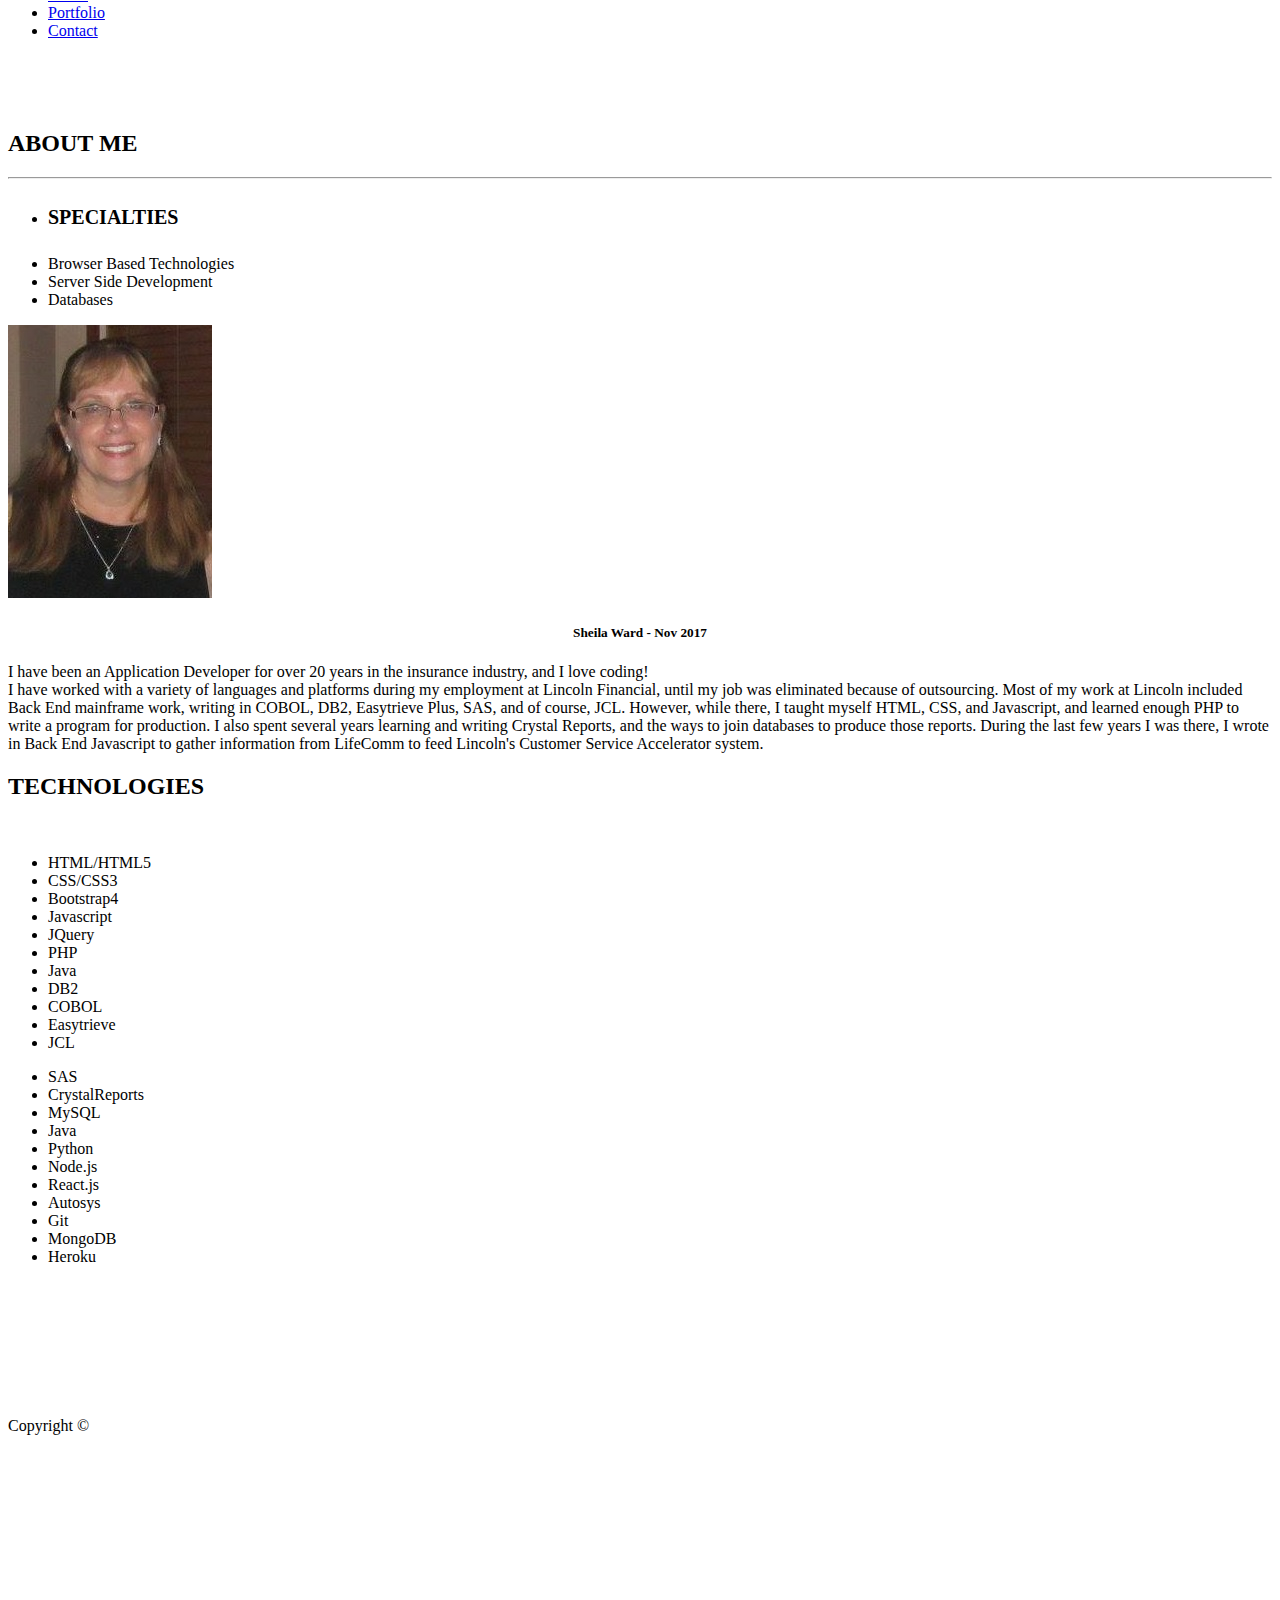
<file: index2.html>
<!DOCTYPE html>
<html lang="en">
  <head>
    <title>Sheila Ward Portfolio - About</title>
    <meta charset="utf-8">
    <meta name="viewport" content="width=device-width, initial-scale=1">

    <!-- Bootstrap and other CSS files -->
    <link rel="stylesheet" href="https://stackpath.bootstrapcdn.com/bootstrap/4.1.1/css/bootstrap.min.css" integrity="sha384-WskhaSGFgHYWDcbwN70/dfYBj47jz9qbsMId/iRN3ewGhXQFZCSftd1LZCfmhktB" crossorigin="anonymous">
    <link rel="stylesheet" href="assets/css/styles.css">
  </head>
  <body>
    <section id="cover">
      <div id="cover-caption">
        <div class="container">
          <div class="col-sm-10 mx-auto" id="welcome">
            <h1 class="display-4">Welcome to my Portfolio</h1>
            <h4>Sheila Stanaland Ward</h4><br>
          </div>
        </div>
        <div class="container">
          <div class="col-sm-10 mx-auto">
            <a href="https://github.com/sheilasward"><button type="button" class="btn btn-success btn-lg mb-2">My GitHub</button></a>&emsp;
            <a href="https://www.linkedin.com/in/sheilastanalandward/"><button type="button" class="btn btn-success btn-lg mb-2">My LinkedIn</button></a>&emsp;
            <button type="button" class="btn btn-success btn-lg mb-2" onClick="openEmail()">Email Me</button>&emsp;
            <br>
            <a href="#nav-main"><button type="button" class="btn btn-secondary btn-sm" id="prev-next-btn">Next &darr;</button></a>
          </div>
        </div>
        <div class="container">
          <div class="form-popup" id="email-form">
            <form action="/action_page.php" class="form-container">
              <h1>Send me an email:</h1><br>
              <input type="text" name="ret-email" autofocus placeholder="Enter your email here" required><br><br><br>
              <textarea rows="4" cols="100" name="message" placeholder="Enter your message here" required></textarea><br><br>
              <button type="submit" class="btn">Send</button>&emsp;
              <button type="button" class="btn cancel" onclick="closeEmail()">Close</button><br><br>
            </form>
          </div>
        </div>
      </div>
    </section>

    <section id="carousel">
      <div id="carousel-background">
      <nav class="navbar navbar-expand-lg navbar-dark bg-dark" id="nav-main">
        <a class="navbar-brand" href="#">Sheila S Ward</a>
        <ul class="navbar-nav mr-auto">
          <li class="nav-item active">
            <a class="nav-link" href="#cover">Cover <span class="sr-only">(current)</span></a>
          </li>
          <li class="nav-item">
            <a class="nav-link" href="#nav-main">Slideshow</a>
          </li>
          <li class="nav-item">
            <a class="nav-link" href="#nav-skills">Skills</a>
          </li>
          <li class="nav-item">
            <a class="nav-link" href="#nav-about">About</a>
          </li>&emsp;
          <li class="nav-item">
            <a href="#cover"><button type="button" class="btn btn-secondary btn-sm" id="prev-next-btn">Prev &uarr;</button></a>
          </li>&emsp;
          <li class="nav-item">
            <a href="#nav-skills"><button type="button" class="btn btn-secondary btn-sm" id="prev-next-btn">Next &darr;</button></a>
          </li>
        </ul>
      </nav> 

      <div id="carousel-home" class="carousel slide" data-ride="carousel">
        <ol class="carousel-indicators">
          <li data-target="#carousel-home" data-slide-to="0" class="active"></li>
          <li data-target="#carousel-home" data-slide-to="1"></li>
          <li data-target="#carousel-home" data-slide-to="2"></li>
        </ol>
        <div class="carousel-inner">
          <div class="carousel-item active">
            <img class="d-block w-100" src="./assets/images/Hangman.JPG" alt="Hangman app">
            <div class="carousel-caption d-none d-md-block">
                <h3>Hangman</h3>
                <p>Guess artists of top songs (1970-2010).</p>
            </div>
          </div>
          <div class="carousel-item">
            <img class="d-block w-100" src="./assets/images/Eat-Da-Burger.JPG" alt="Eat-Da-Burger app">
            <div class="carousel-caption d-none d-md-block">
              <h3>Eat-Da-Burger</h3>
              <p>Illustration of handlebars moving items around.</p>
            </div>
          </div>
          <div class="carousel-item">
            <img class="d-block w-100" src="./assets/images/Giphy.png" alt="Giphy app">
            <div class="carousel-caption d-none d-md-block">
              <h3>Giphy</h3>
              <p>Illustration of API call to Giphy.com.</p>
            </div>
          </div>
        </div>
        <a class="carousel-control-prev" href="#carousel-home" role="button" data-slide="prev">
          <span class="carousel-control-prev-icon" aria-hidden="true"></span>
          <span class="sr-only">Previous</span>
        </a>
        <a class="carousel-control-next" href="#carousel-home" role="button" data-slide="next">
          <span class="carousel-control-next-icon" aria-hidden="true"></span>
          <span class="sr-only">Next</span>
        </a>
      </div>
      </div>
    </section>

    <section id="skills">
      <nav class="navbar navbar-expand-lg navbar-dark bg-dark" id="nav-skills">
        <a class="navbar-brand" href="#">Sheila S Ward</a>
        <ul class="navbar-nav mr-auto">
          <li class="nav-item active">
            <a class="nav-link" href="#cover">Cover <span class="sr-only">(current)</span></a>
          </li>
          <li class="nav-item">
            <a class="nav-link" href="#nav-main">Slideshow</a>
          </li>
          <li class="nav-item">
            <a class="nav-link" href="#nav-skills">Skills</a>
          </li>
          <li class="nav-item">
            <a class="nav-link" href="#nav-about">About</a>
          </li>&emsp;
          <li class="nav-item">
            <a href="#nav-main"><button type="button" class="btn btn-secondary btn-sm" id="prev-next-btn">Prev &uarr;</button></a>
          </li>&emsp;
          <li class="nav-item">
            <a href="#nav-about"><button type="button" class="btn btn-secondary btn-sm" id="prev-next-btn">Next &darr;</button></a>
          </li>
        </ul>
        <form class="form-inline my-2 my-lg-0">
          <input class="form-control mr-sm-2" type="search" placeholder="Search" aria-label="Search">
          <button class="btn btn-outline-success my-2 my-sm-0" type="submit">Search</button>
        </form>
      </nav>

      <div class="section-content">
        <div class="row">
        <div class="col-lg-12">
        <h1 class="display-4">Skills</h1>
        <p class="lead">I have a variety of skills, from HTML5/CSS3/JavaScript to Java/PHP/SQL.  I also have mainframe 
           skills such as JCL, CICS, COBOL, Easytrieve Plus, and SAS.  I enjoy using logic to solve problems on the back end, 
           and creativity to design User Interfaces on the front end! </p>
        <div class="container-lg">
        <div class="row">  
        <div class="card-deck" id="skill-cards">

          <div col="col-xl-2">
            <div class="card" height="800px">
              <img class="card-img-top" src="./assets/images/planning.jpg" height="200px" width="300px" alt="Card image cap">
              <div class="card-body" height="800px">
                <h5 class="card-title">Strategy &amp; Planning</h5>
                <p class="card-text">I have had years of experience scoping out projects for IT Management.  Although working mainly with a Waterfall
                   method, I have had some opportunity to experience an Agile Environment, mainly in my Bootcamp education. 
                </p>
              </div>
            </div>
          </div>

          <div col="col-xl-2">
            <div class="card" height="800px">
              <img class="card-img-top" src="./assets/images/designing.jpg" height="200px" width="300px" alt="Card image cap">
              <div class="card-body" height="800px">
                <h5 class="card-title">Creative &amp; Design</h5>
                <p class="card-text">I took a Photoshop class in my Web Development education, and have used it quite a bit
                   to modify photos and to design logos.  I enjoy the creative aspects of design.
                </p>
              </div>
            </div>
          </div>

          <div col="col-xl-2">
            <div class="card" height="800px">
              <img class="card-img-top" src="./assets/images/coding.png" height="200px" alt="Card image cap">
              <div class="card-body" height="800px">
                <h5 class="card-title">Programming &amp; Technical</h5>
                <p class="card-text">I worked for Lincoln Financial Group (formerly Jefferson-Pilot) for 20 years, 
                   and have had experience with many types of mainframe programming languages, such as COBOL, Easytrieve Plus, 
                   JCL, DB2, CICS, and SAS.  For 10 years I was on the Life-Comm Admin team and became highly skilled at 
                   Life-Comm.  I also worked for several years with Crystal Reports.
                </p>
              </div>
            </div>
          </div>

          <div col="col-xl-2">
            <div class="card">
              <img class="card-img-top" src="./assets/images/frontEnd.jpg" height="200px" alt="Card image cap">
              <div class="card-body">
                <h5 class="card-title">Web Development - Front End</h5>
                <p class="card-text">I taught myself HTML, CSS, and Javascript a while back, but have been refreshed and 
                   updated by both my Web Development and Bootcamp programs to HTML5 and CSS3.  During my Bootcamp education, 
                   I have learned ES6, Bootstrap, and JQuery.
                </p>
              </div>
            </div>
          </div>

          <div col="col-xl-2 col-lg-5">
            <div class="card">
              <img class="card-img-top" src="./assets/images/backEnd.jpg" height="200px" alt="Card image cap">
              <div class="card-body">
                <h5 class="card-title">Web Development - Back End</h5>
                <p class="card-text">During my time at Lincoln, I worked a little with PHP and Java, but during my Web 
                   Development program, I delved into those two languages more - mainly Java.  During Bootcamp, we 
                   concentrated on Node.JS, Express, Handlebars, MySQL, MongoDB, and Mongoose.
                </p>
              </div>
            </div>
          </div>

        </div>
        </div>

        </div>
        </div>

  <!--      <div class="container text-center">  -->
    <h1 class="display-4">Education</h1>
    <p class="lead">My first formal post-secondary education was at UNC-G in the 1980's.  They did not have a formal
       Computer Science degree, but from the first computer course I took, I was hooked.  I love Mathematics, and decided
       to major in Math and take as many computer classes as I could get into my schedule.  While working at Jefferson-Pilot
       I started teaching myself Web Development - mainly HTML and Javascript.  Then I began formal studies into the newer
       technologies, with learning about HTTP and how packets are sent over the internet, and learning Object-Oriented 
       programming languages.  It was very slow-going, with working full-time, and even after the Lincoln layoffs, I felt 
       I was learning too slowly, so I began the UNC-CH Coding Bootcamp in May 2018.
    </p>
    <div class="container">  
      <div class="col-md-12 mx-auto">  
        <div class="card-deck" id="skill-cards">

          <div class="card">
            <img class="card-img-top" src="./assets/images/UNCG_Logo.png" height="200px" alt="Card image cap">
            <div class="card-body">
              <h5 class="card-title">UNC-Greensboro</h5>
              <p class="card-text">I have had years of experience scoping out projects for IT Management.  Although working mainly with a Waterfall
                 method, I have had some opportunity to experience an Agile Environment, mainly in my Bootcamp education. 
              </p>
            </div>
          </div>

          <div class="card">
            <img class="card-img-top" src="./assets/images/5739f7a79c03f.image.jpg" height="200px" alt="Card image cap">
            <div class="card-body">
              <h5 class="card-title">Guilford Technical Community College</h5>
              <p class="card-text">During my time at Lincoln, I worked a little with PHP and Java, but during my Web 
                Development program, I delved into those two languages more - mainly Java.  During Bootcamp, we 
                concentrated on Node.JS, Express, Handlebars, MySQL, MongoDB, and Mongoose.
              </p>
            </div>
          </div>

          <div class="card">
            <img class="card-img-top" src="./assets/images/unc_swu.png" height="200px" alt="Card image cap">
            <div class="card-body">
              <h5 class="card-title">UNC-Chapel Hill Coding Bootcamp</h5>
              <p class="card-text">We concentrated on Node.JS, Express, Handlebars, MySQL, MongoDB, and Mongoose.
              </p>
            </div>
          </div>



        </div>
      </div>












        <!--      
              <img src="assets/images/UNCG_Logo.png" id="ed-icon">
              <h5>Mathematics</h5>
            </div>
            <div class="col-lg-4 col-md-6">
              <h2>&nbsp;</h2>
              <img src="assets/images/5739f7a79c03f.image.jpg" id="ed-icon">
              <br>
              <h5>Web Development</h5>
            </div>
            <div class="col-lg-4 col-md-6">
              <h2>&nbsp;</h2>
              <img src="assets/images/unc_swu.png" id="ed-icon">
              <br>
              <h5>Full Stack Development</h5>

            -->
      <!--      </div>  -->
          </div>
        </div>  
      </div>

    </section>

    <section id="about">
      <div class="section-content">
          <div class="col-md-6">
            <div class="about-text">
              <h3>About Me</h3>
              <p class="lead">Lorem ipsum dolor sit amet, consectetur adipisicing elit.</p>
              <p>Minima culpa nostrum voluptates praesentium quia, quae, dolor aperiam possimus architecto,
                 tempore unde!
              </p>
              <h5>Follow me on the web</h5>
              <a href="" class="btn btn-sm btn-secondary-outline">twitter</a>
              <a href="" class="btn btn-sm btn-secondary-outline">facebook</a>
              <a href="" class="btn btn-sm btn-secondary-outline">youtube</a>
            </div>
          </div>
      </div>
    </section>



    <nav class="navbar navbar-expand-sm bg-dark navbar-dark">
      <h1 class="navbar-brand">Sheila Ward</h1>
      <button class="navbar-toggler" type="button" data-toggle="collapse" data-target="#collapsibleNavbar">
        <span class="navbar-toggler-icon"></span>
      </button>
      <div class="collapse navbar-collapse" id="collapsibleNavbar">
        <ul class="navbar-nav ml-auto">
          <li class="nav-item">
            <a class="nav-link" href="index.html">About</a>
          </li>
          <li class="nav-item">
            <a class="nav-link" href="portfolio.html">Portfolio</a>
          </li>
          <li class="nav-item">
            <a class="nav-link" href="contact.html">Contact</a>
          </li>    
        </ul>
      </div>  
    </nav>
  
  <div class="container">
    <div class="row">
      <div class="col-md-9 col-sm-12 chgHeader"><br><br><br><h2>ABOUT ME</h2><hr></div>
      <div class="col-md-3 col-sm-12">
          <ul class="list-group ml-auto">
          <li class="list-group-item first-item"><h4>SPECIALTIES</h4></li>
          <li class="list-group-item">Browser Based Technologies</li>
          <li class="list-group-item">Server Side Development</li>
          <li class="list-group-item">Databases</li>
        </ul>
      </div>
  
    </div>
  </div>
  
  <div class="container">
    <div class="row">
      <div class="col-lg-3 col-md-4 chgHeader">
        <img src="assets/images/atReunion2.jpg">
        <h5>Sheila Ward - Nov 2017</h5>
      </div>
      <div class="col-lg-5 col-md-8">
        <p>I have been an Application Developer for over 20 years in the insurance industry, and I love coding! <br>
      I have worked with a variety of languages and platforms during my employment at Lincoln Financial, until my job was eliminated because of outsourcing. Most of my work at Lincoln included Back End mainframe work, writing in COBOL, DB2, Easytrieve Plus, SAS, and of course, JCL. However, while there, I taught myself HTML, CSS, and Javascript, and learned enough PHP to write a program for production. I also spent several years learning and writing Crystal Reports, and the ways to join databases to produce those reports. During the last few years I was there, I wrote in Back End Javascript to gather information from LifeComm to feed Lincoln's Customer Service Accelerator system.</p>
    </div>
    <div class="col-lg-4">  
      <h2 class="text-center">TECHNOLOGIES</h2><br>
      <div class="row">
        <div class="col-sm-6 col-xs-6">
          <ul>
            <li>HTML/HTML5</li>
            <li>CSS/CSS3</li>
            <li>Bootstrap4</li>
            <li>Javascript</li>
            <li>JQuery</li>
            <li>PHP</li>
            <li>Java</li>
            <li>DB2</li>
            <li>COBOL</li>
            <li>Easytrieve</li>
            <li>JCL</li>
          </ul> 
  
        </div>
        <div class="col-sm-6 col-xs-6">
          <ul>
            <li>SAS</li>
            <li>CrystalReports</li>
            <li>MySQL</li>
            <li>Java</li>
            <li>Python</li>
            <li>Node.js</li>
            <li>React.js</li>
            <li>Autosys</li>
            <li>Git</li>
            <li>MongoDB</li>
            <li>Heroku</li>
          </ul> 
        </div>		
      </div>
      </div>  
    </div>
  </div>
  

  
  <div class="jumbotron">
    <p>Copyright ©</p>
  </div>
  



    <script>
            function openEmail() {
                document.getElementById("email-form").style.visibility = "visible";
            }
            
            function closeEmail() {
                document.getElementById("email-form").style.visibility = "hidden";
            }
    </script>

    <script src="https://code.jquery.com/jquery-3.3.1.slim.min.js" integrity="sha384-q8i/X+965DzO0rT7abK41JStQIAqVgRVzpbzo5smXKp4YfRvH+8abtTE1Pi6jizo" crossorigin="anonymous"></script>
	<script src="https://cdnjs.cloudflare.com/ajax/libs/popper.js/1.14.3/umd/popper.min.js" integrity="sha384-ZMP7rVo3mIykV+2+9J3UJ46jBk0WLaUAdn689aCwoqbBJiSnjAK/l8WvCWPIPm49" crossorigin="anonymous"></script>
    <script src="https://stackpath.bootstrapcdn.com/bootstrap/4.1.1/js/bootstrap.min.js" integrity="sha384-smHYKdLADwkXOn1EmN1qk/HfnUcbVRZyYmZ4qpPea6sjB/pTJ0euyQp0Mk8ck+5T" crossorigin="anonymous"></script>
  </body>
</html>
</file>
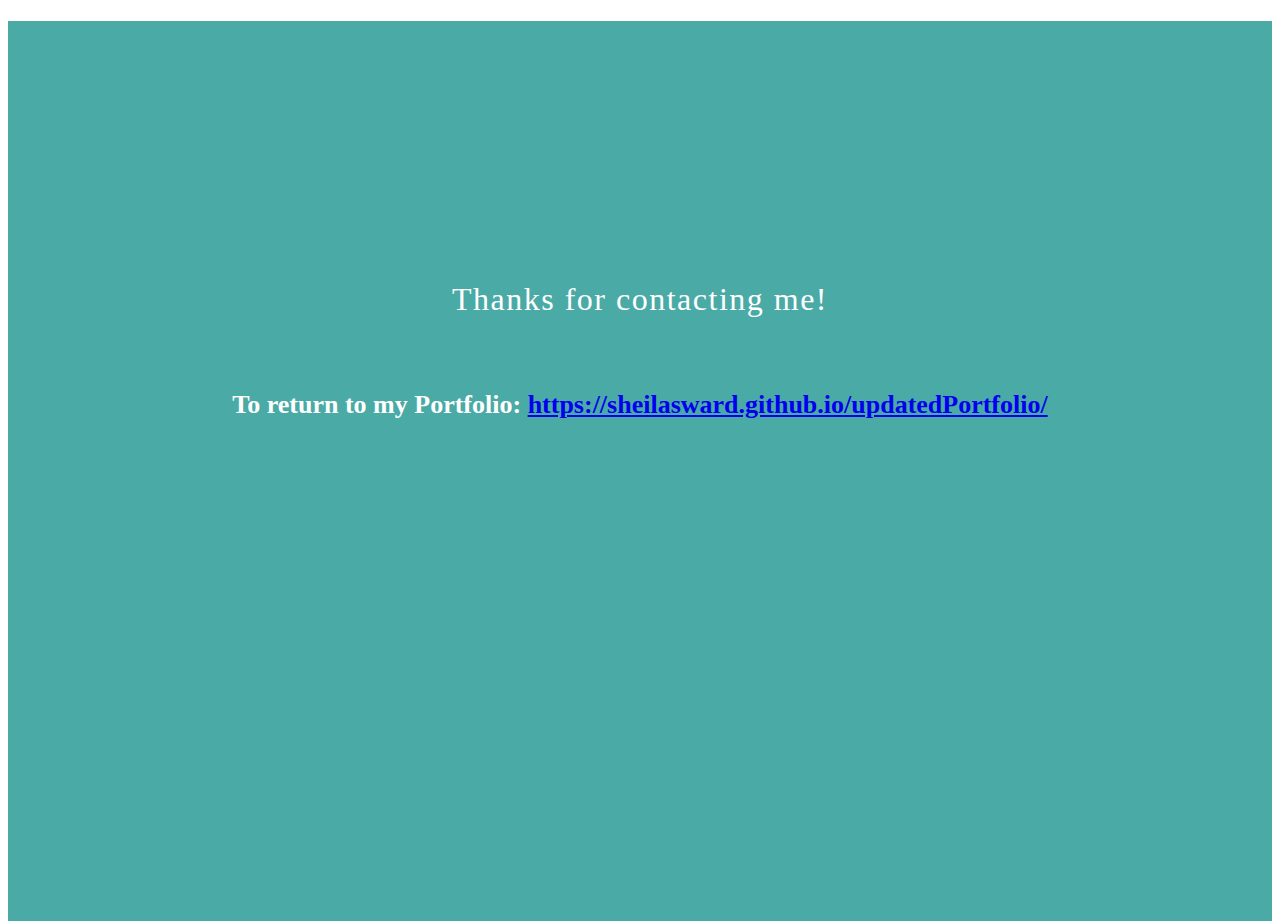
<file: ThankYou.html>
<!DOCTYPE html>
<html lang="en">
<head>
    <meta charset="UTF-8">
    <meta name="viewport" content="width=device-width, initial-scale=1.0">
    <meta http-equiv="X-UA-Compatible" content="ie=edge">
    <title>Thank You!</title>
    <link rel="stylesheet" href="https://stackpath.bootstrapcdn.com/bootstrap/4.1.1/css/bootstrap.min.css" integrity="sha384-WskhaSGFgHYWDcbwN70/dfYBj47jz9qbsMId/iRN3ewGhXQFZCSftd1LZCfmhktB" crossorigin="anonymous">
    <link rel="stylesheet" href="assets/css/styles.css">
</head>
<body>
  <div id="thank-you" class="contrast">
    <h1 class="intro display-4">Thanks for contacting me!</h1>
    <h2 class="splash">To return to my Portfolio: <a href="https://sheilasward.github.io/updatedPortfolio/">https://sheilasward.github.io/updatedPortfolio/ </a></h2>
  </div>

</body>
</html>
</file>
<file: assets/css/styles.css>
html, body {
    
 /*   font-family: "Nunito", sans-serif; */ 
    height: 100%;
    scroll-behavior: smooth;
}

section {
    display: block;
    overflow: auto; 
}

#mainNavbar {
    background-color: #4AAAA6;
}

#mainNavbar .navbar-brand {
    color: white;
    letter-spacing: 1.2px;
    font-size: 22px;
    font-weight: 500;
}

#mainNavbar .nav-link {
    color: white;
    letter-spacing: 1.2px;
    font-weight: 500;
}

#mainNavbar a.nav-link:hover,
#mainNavbar a.nav-link.active {
    color: #245956;
}

.my-pic {
    text-align: right;
}

#thank-you {
    min-height: 100%
}

.intro {
    padding-top: 260px;
}

.splash {
    padding: 50px;
    font-size: 26px;
}

.lead {
    margin: 0 40px;
}

.reg {
    padding-top: 40px;
    padding-bottom: 40px;
}

.contrast {
    background-color: #4AAAA6;
    color: white;
    text-align: center;
}

.jus {
    text-align: justify;
}

.btm-border {
    border-bottom: 1px solid white; 
    margin: 20px 0;
}

.new-fontsz {
    font-size: 24px;
}

.icons {
    font-size: 24px;
}

.vspacer {
    margin-bottom: 50px;
}

.jumbotron {
    margin-bottom: 0;
    margin-top: 65px;
    padding-top: 70px;
    height: 200px;
}

.btn-contrast {
    background-color: #4AAAA6;
    color: white;
    border: 2px solid white;
    text-align: center;
    width: 160px;
}

.btn-contrast:hover {
    background-color: white;
    color: #4AAAA6;
}

.btn-li {
    background-color: #0077B5;
    color: white;
}

.btn-gh {
    background-color: black;
    color: white;
}

.fa-html5,
.fa-layer-group,
.fa-android {
    color: white;
    font-size: 4rem;
    text-shadow: 5px 5px 0 #245956;
}

.img-border {
    box-sizing: border-box;
    border: 2px solid gray;
    width: 300px;
}

.card-border {
    box-sizing: border-box;
    width: 300px;
}

.card-img-top {
    box-sizing: border-box;
    border: 2px solid gray;
    width: 240px;
    margin: 0;
    padding: 0;
}

.reference-item {
    margin: 20px;
    padding: 0;
}

.reference a {
    width: 100%;
    height: 100%;
    position: relative;
    display: block;
}
  
.reference h3 {
    font-weight: 400;
}
  
.reference img {
    -webkit-transition: all 0.3s;
    transition: all 0.3s;
}
  
.reference .overlay {
    background: rgba(0, 0, 0, 0.7);
    width: 100%;
    height: 92%;
    position: absolute;
    top: 0;
    left: 0;
    display: -webkit-box;
    display: -ms-flexbox;
    display: flex;
    -webkit-box-align: center;
    -ms-flex-align: center;
    align-items: center;
    -webkit-box-pack: center;
    -ms-flex-pack: center;
    justify-content: center;
    align-items: center;
    text-align: center;
    color: #fff;
    opacity: 0;
    -webkit-transition: all 0.4s;
    transition: all 0.4s;
    -webkit-transform: translateY(100%);
    transform: translateY(100%);
    padding: 0 20px;
}

.reference .overlay p {
    color: #fff;
}

.reference .reference-title {
    text-transform: uppercase;
    letter-spacing: 0.1em;
}

.reference:hover .overlay {
    opacity: 1;
    -webkit-transform: none;
    transform: none;
}

h4 {
    font-size: 20px;
}

h5 {
    text-align: center;
}

.app-border {
    box-sizing: border-box;
    width: 240px;
}

.card-body {
    border-left: 2px solid gray;
    border-right: 2px solid gray;
    border-bottom: 2px solid gray;
}

h6 {
    line-height: 20px;
    margin: 0 15px;
    padding: 0;
}

#cover {
    background-image: url(../images/northern-lights.jpg);
    background-size: cover;
    color: white;
    height: 100%;
    text-align: center;
    margin: 0 auto;
}

#carousel-background {
    color: black;
    position: relative;
}

h1 {
    font-weight: normal;
    letter-spacing: 1.5px;
    text-align: center;
    padding-top: 60px;
}

.button-group {
    text-align: center;
}

.btn-send {
    background-color: rgba(0,0,0,0);
    border: 2px solid #4AAAA6;
    color: #4AAAA6;
    margin: 10px 20px;
    width: 103px;   
}

.btn-work {
    background-color: rgba(0,0,0,0);
    border: 2px solid #4AAAA6;
    color: #4AAAA6;
    margin: 10px 20px;
    width: 103px;
}

.btn-work:hover {
    background-color: #4AAAA6;
    color: white;
    margin: 10px 20px;
    width: 103px;
}

.onActive {
    background-color: #4AAAA6;
    color: white;
    margin: 10px 20px;
    width: 103px;
    outline: none;
}

#portfolio {
    min-height: 100%;
}

.app-link {
    color: #4AAAA6;
    font-weight: 600;
}

.app-link:hover {
    color: #245956;
    font-weight: 600;
}

#about-background {
    position: relative;
}

.c-img-overlay {
    position: absolute;
    top: 1%;
    left: 2%;
    z-index: 10;
}

.s-img-overlay {
    position: absolute;
    top: 1px;
    left: 10px;
    z-index: 10;
}

.p-img-overlay {
    position: absolute;
    top: 1%;
    left: 2%;
    z-index: 10;
}

.a-img-overlay {
    position: absolute;
    top: 1%;
    left: 2%;
    z-index: 10;
}

.fixed-width {
    width: 250px;
}

#welcome {
    padding-top: 50px;
}

#email-form {
    visibility: hidden;
    background-color: white;
    opacity: 0.9;
    color: black;
    border: 2px solid green;
    margin: 0px, 30px;
}

.section-content {
    padding-top: 4rem;
    padding-left: 3rem;
    padding-right: 3rem;
}

#contact-info {
    font-size: 24px;
}

.container-lg {
    margin-left: 6rem;
    margin-right: 6rem;
}

#skills {
    background-image: url(../images/fresh_snow.png);
    background-size: cover;
    background-repeat: repeat;
    height: auto;
}

#portfolio {
    background-image: url(../images/fresh_snow.png);
    background-size: cover;
    background-repeat: repeat;
    height: auto;
}

#prev-next-btn {
    background-color:  #7176B5;
}

#skill-cards {
    margin-top: 20px;
}

#about {
    background-image: url(../images/fresh_snow.png);
    background-size: cover;
}

.about-text {
    background: rgba(0,0,0,0.8);
    color: white;
    margin: 3rem;
    padding: 1rem;
    width: 25rem;
}
</file>
